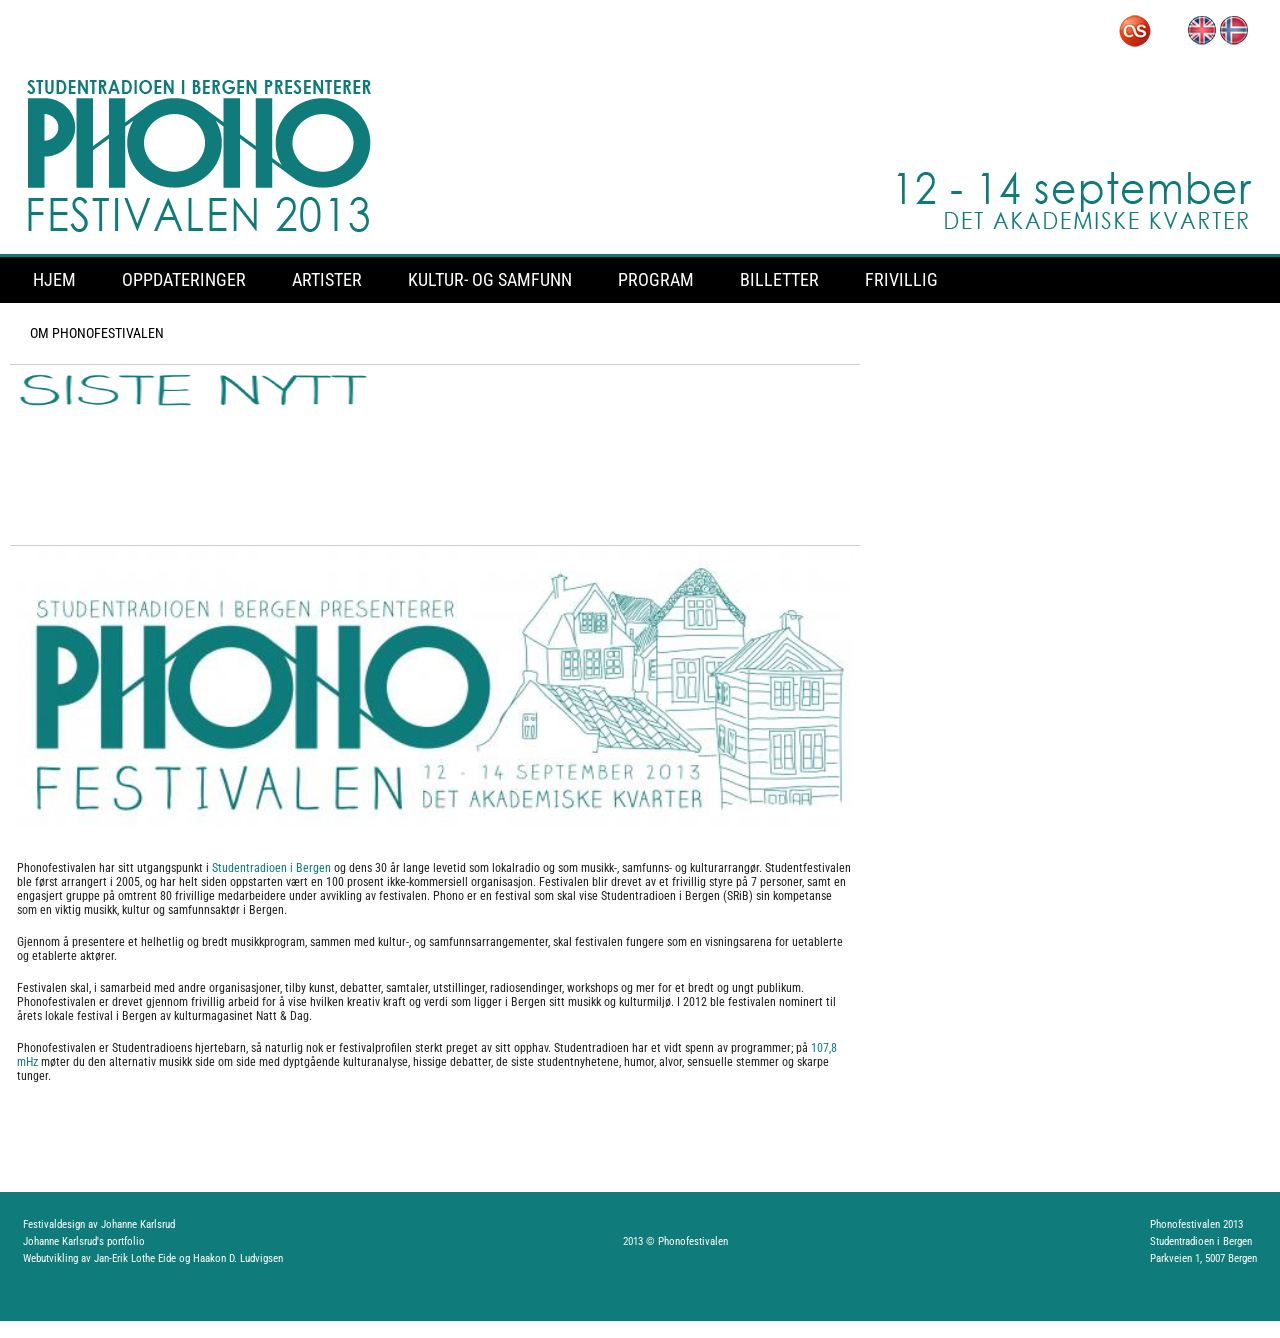
<file: Phonofestivalen - Om Phonofestivalen.html>
<!doctype html>
<!--[if IEMobile 7]><html class="iem7" lang="nb" dir="ltr"><![endif]-->
<!--[if lte IE 6]><html class="lt-ie9 lt-ie8 lt-ie7" lang="nb" dir="ltr"><![endif]-->
<!--[if (IE 7)&(!IEMobile)]><html class="lt-ie9 lt-ie8" lang="nb" dir="ltr"><![endif]-->
<!--[if IE 8]><html class="lt-ie9" lang="nb" dir="ltr"><![endif]-->
<!--[if (gte IE 9)|(gt IEMobile 7)]><!--><html
  lang="nb"
  dir="ltr"
  prefix="content: http://purl.org/rss/1.0/modules/content/ dc: http://purl.org/dc/terms/ foaf: http://xmlns.com/foaf/0.1/ og: http://ogp.me/ns# rdfs: http://www.w3.org/2000/01/rdf-schema# sioc: http://rdfs.org/sioc/ns# sioct: http://rdfs.org/sioc/types# skos: http://www.w3.org/2004/02/skos/core# xsd: http://www.w3.org/2001/XMLSchema#"
><!--<![endif]-->
  <head>
    <meta charset="utf-8" />
    <meta property="og:type" content="activity" />
    <meta property="og:description" content="Phonofestivalen 2013" />
    <meta property="og:latitude" content="60.3913" />
    <link rel="image_src" href="Phonofestivalen 2013 _ 12 - 14 September, Bergen.html" />
    <meta property="og:longitude" content="5.3221" />
    <link rel="shortcut icon" href="images/favicon.ico" type="image/vnd.microsoft.icon" />
    <meta property="og:country-name" content="Norway" />
    <meta property="og:postal-code" content="5015" />
    <meta property="og:street-address" content="Olav Kyrres Gate 49" />
    <meta name="generator" content="Drupal 7 (http://drupal.org)" />
    <meta property="og:site_name" content="Phonofestivalen" />
    <meta
      property="og:description"
      content="&amp;amp;nbsp;Phonofestivalen har sitt utgangspunkt i&amp;amp;nbsp;Studentradioen i Bergen&amp;amp;nbsp;og dens 30 år lange levetid som lokalradio og som musikk-, samfunns- og kulturarrangør. Studentfestivalen ble først arra"
    />
    <meta name="keywords" content="Phonofestivalen 2013 _ 12 - 14 September, Bergen.html" />
    <link rel="shortlink" href="Phonofestivalen - Om Phonofestivalen.html" />
    <link rel="canonical" href="Phonofestivalen - Om Phonofestivalen.html" />
    <meta property="og:image" content="Phonofestivalen 2013 _ 12 - 14 September, Bergen.html" />
    <meta property="og:title" content="Om Phonofestivalen" />
    <meta name="robots" content="follow, index" />
    <meta content="" about="/nb/om-phonofestivalen" property="dc:title" />
    <meta property="og:site_name" content="Phonofestivalen" />
    <meta property="og:url" content="Phonofestivalen - Om Phonofestivalen.html" />
    <meta http-equiv="X-UA-Compatible" content="IE=edge, chrome=1" />
    <meta http-equiv="cleartype" content="on" />
    <meta name="viewport" content="width=device-width, initial-scale=1" />
    <meta name="MobileOptimized" content="width" />
    <meta name="HandheldFriendly" content="true" />
    <meta name="apple-mobile-web-app-capable" content="yes" />
    <link href="css/mirror-fixes.css" rel="stylesheet" type="text/css" />
    <link href="css/roboto-condensed.css" rel="stylesheet" type="text/css" />
    <link type="text/css" rel="stylesheet" href="css/css_O-ibS-KMtRhke6QnO02CxXA57wxb8-Q3dVtS0dtvAcA.css" media="all" />
    <link type="text/css" rel="stylesheet" href="css/css_Dvh7P_zNqlXqWpRMzIfrCFKI2YMofjwdmxMoqviEXRc.css" media="all" />
    <link
      type="text/css"
      rel="stylesheet"
      href="css/css_okuWAPrAhr1SWnWa9l6yAX1t5EsonQH6MHy-370IFw4.css"
      media="screen"
    />
    <title>Phonofestivalen - Om Phonofestivalen</title>
    <link type="text/css" rel="stylesheet" href="css/css_pbm0lsQQJ7A7WCCIMgxLho6mI_kBNgznNUWmTWcnfoE.css" media="all" />
    <link
      type="text/css"
      rel="stylesheet"
      href="css/css_I3dax2qmoTi2rjzlTB1gRL0_MiG7W-aHpje8SaC8k5w.css"
      media="only screen"
    />

    <script>
      document.cookie = "adaptive_image=" + Math.max(screen.width, screen.height) + "; path=/";
    </script>
    <script src="js/js_sgLjMVrp3dB8s8MC65IsXTddYfAdxwRXtXLOaPZZhos.js"></script>
    <script src="js/js_A9UThApOVcZsU8e1qnnqYtW3FBcAhLjhAoAg4IMw0hg.js"></script>
    <script src="js/js_kyhCg_F9BHUz1sOV0LXqsyvZwondRNlYju1daie0TFI.js"></script>
    <script>
      jQuery.extend(Drupal.settings, {
        basePath: "\/",
        pathPrefix: "nb\/",
        ajaxPageState: {
          theme: "phonofestivalen",
          theme_token: "_ZKDI7dtPb3Viu14F2RbjL6EfY9DDdbL0ZMEX2utSkY",
          js: {
            "sites\/all\/themes\/phonofestivalen\/scripts\/media_queries.js": 1,
            0: 1,
            1: 1,
            "sites\/all\/modules\/jquery_update\/replace\/jquery\/1.5\/jquery.min.js": 1,
            "misc\/jquery.once.js": 1,
            "misc\/drupal.js": 1,
            "sites\/all\/libraries\/fitvids\/jquery.fitvids.js": 1,
            "sites\/all\/modules\/fitvids\/fitvids.js": 1,
            "sites\/all\/modules\/extlink\/extlink.js": 1,
            "public:\/\/languages\/nb_45dSPPHx6uvaDuBHf0ocxnL3bd1zLniyBmdh3NI8Xq8.js": 1,
            "sites\/all\/modules\/panels\/js\/panels.js": 1,
            "sites\/all\/modules\/views_slideshow\/js\/views_slideshow.js": 1,
            "sites\/all\/modules\/google_analytics\/googleanalytics.js": 1,
            2: 1,
            "sites\/all\/libraries\/superfish\/jquery.hoverIntent.minified.js": 1,
            "sites\/all\/libraries\/superfish\/supposition.js": 1,
            "sites\/all\/libraries\/superfish\/superfish.js": 1,
            "sites\/all\/libraries\/superfish\/supersubs.js": 1,
            "sites\/all\/modules\/superfish\/superfish.js": 1,
            "sites\/all\/themes\/phonofestivalen\/scripts\/hover.js": 1,
            "sites\/all\/themes\/adaptivetheme\/at_core\/scripts\/scalefix.js": 1,
            "sites\/all\/themes\/adaptivetheme\/at_core\/scripts\/onmediaquery.js": 1,
          },
          css: {
            "modules\/system\/system.base.css": 1,
            "modules\/system\/system.menus.css": 1,
            "modules\/system\/system.messages.css": 1,
            "modules\/system\/system.theme.css": 1,
            "sites\/all\/modules\/adaptive_image\/css\/adaptive-image.css": 1,
            "sites\/all\/modules\/date\/date_api\/date.css": 1,
            "sites\/all\/modules\/date\/date_popup\/themes\/datepicker.1.7.css": 1,
            "modules\/field\/theme\/field.css": 1,
            "modules\/node\/node.css": 1,
            "modules\/search\/search.css": 1,
            "modules\/user\/user.css": 1,
            "sites\/all\/modules\/extlink\/extlink.css": 1,
            "sites\/all\/modules\/views\/css\/views.css": 1,
            "sites\/all\/modules\/ctools\/css\/ctools.css": 1,
            "sites\/all\/modules\/panels\/css\/panels.css": 1,
            "sites\/all\/modules\/views_slideshow\/views_slideshow.css": 1,
            "modules\/locale\/locale.css": 1,
            "sites\/all\/modules\/widgets\/widgets.css": 1,
            "sites\/all\/libraries\/superfish\/css\/superfish.css": 1,
            "sites\/all\/themes\/adaptivetheme\/at_core\/css\/at.layout.css": 1,
            "sites\/all\/themes\/phonofestivalen\/css\/global.base.css": 1,
            "sites\/all\/themes\/phonofestivalen\/css\/global.styles.css": 1,
            "public:\/\/adaptivetheme\/phonofestivalen_files\/phonofestivalen.responsive.layout.css": 1,
            "public:\/\/adaptivetheme\/phonofestivalen_files\/phonofestivalen.responsive.styles.css": 1,
            "public:\/\/adaptivetheme\/phonofestivalen_files\/phonofestivalen.lt-ie8.layout.css": 1,
          },
        },
        jcarousel: { ajaxPath: "\/nb\/jcarousel\/ajax\/views" },
        fitvids: { custom_domains: [], selectors: ["body"], simplifymarkup: true },
        extlink: {
          extTarget: "_blank",
          extClass: 0,
          extSubdomains: 1,
          extExclude: "",
          extInclude: "",
          extCssExclude: "",
          extCssExplicit: "",
          extAlert: 0,
          extAlertText: "This link will take you to an external web site. We are not responsible for their content.",
          mailtoClass: 0,
        },
        googleanalytics: {
          trackOutbound: 1,
          trackMailto: 1,
          trackDownload: 1,
          trackDownloadExtensions:
            "7z|aac|arc|arj|asf|asx|avi|bin|csv|doc|exe|flv|gif|gz|gzip|hqx|jar|jpe?g|js|mp(2|3|4|e?g)|mov(ie)?|msi|msp|pdf|phps|png|ppt|qtm?|ra(m|r)?|sea|sit|tar|tgz|torrent|txt|wav|wma|wmv|wpd|xls|xml|z|zip",
        },
        superfish: [
          {
            id: "1",
            sf: {
              delay: "250",
              animation: { opacity: "show", height: "show" },
              speed: 200,
              autoArrows: false,
              dropShadows: true,
              disableHI: false,
            },
            plugins: {
              supposition: false,
              bgiframe: false,
              supersubs: { minWidth: "12", maxWidth: "25", extraWidth: 1 },
            },
          },
          {
            id: "2",
            sf: {
              delay: "250",
              animation: { opacity: "show", height: "show" },
              speed: "\u0027fast\u0027",
              autoArrows: false,
              dropShadows: false,
              disableHI: false,
            },
            plugins: {
              supposition: true,
              bgiframe: false,
              supersubs: { minWidth: "12", maxWidth: "27", extraWidth: 1 },
            },
          },
          {
            id: "3",
            sf: {
              animation: { opacity: "show", height: "show" },
              speed: "\u0027fast\u0027",
              autoArrows: false,
              dropShadows: false,
              disableHI: false,
            },
            plugins: {
              supposition: true,
              bgiframe: false,
              supersubs: { minWidth: "12", maxWidth: "27", extraWidth: 1 },
            },
          },
        ],
      });
    </script>
  </head>
  <body
    class="html not-front not-logged-in no-sidebars page-node page-node- page-node-5 node-type-page i18n-nb site-name-hidden lang-nb site-name-phonofestivalen section-om-phonofestivalen"
    ><div id="skip-link">
      <a href="#main-content" class="element-invisible element-focusable">Hopp til hovedinnhold</a>
    </div>
    <div id="page" class="container page">
      <!-- region: Leaderboard -->
      <div class="region region-leaderboard"
        ><div class="region-inner clearfix"
          ><div
            id="block-locale-language"
            class="block block-locale no-title odd first block-count-1 block-region-leaderboard block-language"
            role="complementary"
            ><div class="block-inner clearfix">
              <div class="block-content content"
                ><ul class="language-switcher-locale-url"
                  ><li class="en first"
                    ><a
                      href="Phonofestivalen - Om Phonofestivalen.html"
                      class="language-link"
                      lang="en"
                      title="About Phonofestivalen"
                      ><img
                        class="language-icon image-style-none"
                        typeof="foaf:Image"
                        src="images/en.png"
                        width="32"
                        height="32"
                        alt="English"
                        title="English" /></a></li
                  ><li class="nb last active"
                    ><a
                      href="Phonofestivalen - Om Phonofestivalen.html"
                      class="language-link active"
                      lang="nb"
                      title="Om Phonofestivalen"
                      ><img
                        class="language-icon image-style-none"
                        typeof="foaf:Image"
                        src="images/nb.png"
                        width="32"
                        height="32"
                        alt="Norsk"
                        title="Norsk" /></a></li></ul
              ></div> </div></div
          ><div
            id="block-widgets-s-front-page-social"
            class="block block-widgets no-title even last block-count-2 block-region-leaderboard block-s-front-page-social"
            ><div class="block-inner clearfix">
              <div class="block-content content"
                ><div
                  id="widgets-element-front_page_social"
                  class="widgets widgets-set widgets-set-horizontal widgets-style-horizontal"
                  ><div
                    id="widgets-element-social_profile_buttons"
                    class="widgets widgets-element widgets-element-horizontal widgets-style-horizontal"
                  ></div
                  ><div
                    id="widgets-element-last_fm"
                    class="widgets widgets-element widgets-element-horizontal widgets-style-horizontal"
                    ><a
                      href="http://www.last.fm/festival/3535661+Phonofestivalen"
                      title="Visit on Last.fm"
                      class="last.fm"
                      id="last-fm-phono"
                      rel="nofollow"
                      target="_blank"
                      ><img typeof="foaf:Image" src="images/lastfm.png" alt="Last.fm" height="32" width="32" /></a></div
                  ><div class="widgets-clear"></div></div
              ></div> </div></div></div
      ></div>
      <header id="header" class="clearfix" role="banner">
        <!-- start: Branding -->
        <div id="branding" class="branding-elements clearfix">
          <div id="logo">
            <a href="Phonofestivalen 2013 _ 12 - 14 September, Bergen.html" title="Hjemmeside"
              ><img
                class="site-logo image-style-none"
                typeof="foaf:Image"
                src="images/1260pix_topp_Web1_1.png"
                alt="Phonofestivalen"
            /></a>
          </div>

          <!-- start: Site name and Slogan hgroup -->
          <hgroup class="element-invisible" id="name-and-slogan">
            <h1 class="element-invisible" id="site-name"
              ><a href="Phonofestivalen 2013 _ 12 - 14 September, Bergen.html" title="Hjemmeside"
                >Phonofestivalen</a
              ></h1
            > </hgroup
          ><!-- /end #name-and-slogan --> </div
        ><!-- /end #branding -->

        <!-- region: Header -->
      </header>

      <!-- Navigation elements -->
      <div id="menu-bar" class="nav clearfix"
        ><nav
          id="block-superfish-1"
          class="block block-superfish no-title menu-wrapper menu-bar-wrapper clearfix odd first block-count-3 block-region-menu-bar block-1"
        >
          <ul
            id="superfish-1"
            class="menu sf-menu sf-main-menu sf-horizontal sf-style-none sf-total-items-8 sf-parent-items-6 sf-single-items-2"
            ><li id="menu-951-1" class="first odd sf-item-1 sf-depth-1 sf-no-children"
              ><a href="Phonofestivalen 2013 _ 12 - 14 September, Bergen.html" title="" class="sf-depth-1">HJEM</a></li
            ><li id="menu-3752-1" class="middle even sf-item-2 sf-depth-1 sf-no-children"
              ><a href="Phonofestivalen - Tilgang nektet.html" title="" class="sf-depth-1">OPPDATERINGER</a></li
            ><li
              id="menu-1507-1"
              class="middle odd sf-item-3 sf-depth-1 sf-total-children-3 sf-parent-children-1 sf-single-children-2 menuparent"
              ><a href="Phonofestivalen - Tilgang nektet.html" title="" class="sf-depth-1 menuparent">ARTISTER</a
              ><ul
                ><li id="menu-1506-1" class="first odd sf-item-1 sf-depth-2 sf-no-children"
                  ><a href="Phonofestivalen - Tilgang nektet.html" title="" class="sf-depth-2">ARTISTER 2013</a></li
                ><li id="menu-873-1" class="middle even sf-item-2 sf-depth-2 sf-no-children"
                  ><a href="Phonofestivalen - Tilgang nektet.html" title="" class="sf-depth-2"
                    >TIDLIGERE ARTISTER</a
                  ></li
                ><li
                  id="menu-905-1"
                  class="last odd sf-item-3 sf-depth-2 sf-total-children-2 sf-parent-children-0 sf-single-children-2 menuparent"
                  ><a
                    href="http://wimp.no/wweb/playlist/?playlist=c40cf664-bd2d-4f75-9350-749428103ca8"
                    title=""
                    class="sf-depth-2 menuparent"
                    >SPILLELISTER</a
                  ><ul
                    ><li id="menu-906-1" class="first odd sf-item-1 sf-depth-3 sf-no-children"
                      ><a
                        href="http://wimp.no/wweb/playlist/?playlist=c40cf664-bd2d-4f75-9350-749428103ca8"
                        title=""
                        class="sf-depth-3"
                        >WIMP</a
                      ></li
                    ><li id="menu-907-1" class="last even sf-item-2 sf-depth-3 sf-no-children"
                      ><a
                        href="http://open.spotify.com/user/haakonsaa/playlist/043xlf3j1SzsTGSsttqUou"
                        title=""
                        class="sf-depth-3"
                        >SPOTIFY</a
                      ></li
                    ></ul
                  ></li
                ></ul
              ></li
            ><li
              id="menu-1513-1"
              class="middle even sf-item-4 sf-depth-1 sf-total-children-1 sf-parent-children-0 sf-single-children-1 menuparent"
              ><a href="Phonofestivalen - Tilgang nektet.html" title="" class="sf-depth-1 menuparent"
                >KULTUR- OG SAMFUNN</a
              ><ul
                ><li id="menu-915-1" class="firstandlast odd sf-item-1 sf-depth-2 sf-no-children"
                  ><a href="Phonofestivalen - Tilgang nektet.html" title="" class="sf-depth-2"
                    >KULTUR- OG SAMFUNN 2013</a
                  ></li
                ></ul
              ></li
            ><li
              id="menu-1515-1"
              class="middle odd sf-item-5 sf-depth-1 sf-total-children-1 sf-parent-children-0 sf-single-children-1 menuparent"
              ><a href="Phonofestivalen - Tilgang nektet.html" title="" class="sf-depth-1 menuparent">PROGRAM</a
              ><ul
                ><li id="menu-3688-1" class="firstandlast odd sf-item-1 sf-depth-2 sf-no-children"
                  ><a href="http://issuu.com/uziwamagitaa/docs/lommeprogram_til_web" title="" class="sf-depth-2"
                    >DIGITALT PROGRAM</a
                  ></li
                ></ul
              ></li
            ><li
              id="menu-1517-1"
              class="middle even sf-item-6 sf-depth-1 sf-total-children-3 sf-parent-children-0 sf-single-children-3 menuparent"
              ><a href="Phonofestivalen - Tilgang nektet.html" class="sf-depth-1 menuparent">BILLETTER</a
              ><ul
                ><li id="menu-1519-1" class="first odd sf-item-1 sf-depth-2 sf-no-children"
                  ><a href="Phonofestivalen - Tilgang nektet.html" title="" class="sf-depth-2"
                    >BILLETTINFORMASJON</a
                  ></li
                ><li id="menu-1070-1" class="middle even sf-item-2 sf-depth-2 sf-no-children"
                  ><a
                    href="Phonofestivalen - Tilgang nektet.html"
                    title="Eksamenstilbud Festivalpass! "
                    class="sf-depth-2"
                    >FESTIVALPASS</a
                  ></li
                ><li id="menu-1071-1" class="last odd sf-item-3 sf-depth-2 sf-no-children"
                  ><a href="Phonofestivalen - Tilgang nektet.html" title="" class="sf-depth-2">DAGSPASS</a></li
                ></ul
              ></li
            ><li
              id="menu-1524-1"
              class="middle odd sf-item-7 sf-depth-1 sf-total-children-2 sf-parent-children-0 sf-single-children-2 menuparent"
              ><a href="Phonofestivalen - Tilgang nektet.html" title="" class="sf-depth-1 menuparent">FRIVILLIG</a
              ><ul
                ><li id="menu-1526-1" class="first odd sf-item-1 sf-depth-2 sf-no-children"
                  ><a href="Phonofestivalen - Tilgang nektet.html" title="" class="sf-depth-2">FRIVILLIG 2013</a></li
                ><li id="menu-622-1" class="last even sf-item-2 sf-depth-2 sf-no-children"
                  ><a
                    href="http://form.arkon.no/?id=1361&amp;key=6962b968714ee20cfc52126d31bb69a62f9a26cf"
                    title=""
                    class="sf-depth-2"
                    >ELEKTRONISK SØKESKJEMA</a
                  ></li
                ></ul
              ></li
            ><li
              id="menu-1529-1"
              class="active-trail last even sf-item-8 sf-depth-1 sf-total-children-2 sf-parent-children-0 sf-single-children-2 menuparent"
              ><a href="Phonofestivalen - Om Phonofestivalen.html" class="sf-depth-1 menuparent active">INFORMASJON</a
              ><ul
                ><li id="menu-1530-1" class="first odd sf-item-1 sf-depth-2 sf-no-children"
                  ><a href="Phonofestivalen - Om Phonofestivalen.html" title="" class="sf-depth-2 active"
                    >OM PHONOFESTIVALEN</a
                  ></li
                ><li id="menu-1533-1" class="last even sf-item-2 sf-depth-2 sf-no-children"
                  ><a href="Phonofestivalen - Tilgang nektet.html" title="" class="sf-depth-2">KONTAKT</a></li
                ></ul
              ></li
            ></ul
          > </nav
        ><nav
          id="block-superfish-2"
          class="block block-superfish no-title menu-wrapper menu-bar-wrapper clearfix even block-count-4 block-region-menu-bar block-2"
        >
          <ul
            id="superfish-2"
            class="menu sf-menu sf-menu-tablet-menu sf-horizontal sf-style-none sf-total-items-6 sf-parent-items-0 sf-single-items-6"
            ><li id="menu-2438-2" class="first odd sf-item-1 sf-depth-1 sf-no-children"
              ><a href="Phonofestivalen 2013 _ 12 - 14 September, Bergen.html" title="" class="sf-depth-1">Hjem</a></li
            ><li id="menu-2440-2" class="middle even sf-item-2 sf-depth-1 sf-no-children"
              ><a href="Phonofestivalen - Tilgang nektet.html" title="" class="sf-depth-1">Artister</a></li
            ><li id="menu-2442-2" class="middle odd sf-item-3 sf-depth-1 sf-no-children"
              ><a href="Phonofestivalen - Tilgang nektet.html" title="" class="sf-depth-1">Billetter</a></li
            ><li id="menu-2444-2" class="middle even sf-item-4 sf-depth-1 sf-no-children"
              ><a href="Phonofestivalen - Tilgang nektet.html" title="" class="sf-depth-1">Kultur- og samfunn</a></li
            ><li id="menu-2445-2" class="middle odd sf-item-5 sf-depth-1 sf-no-children"
              ><a href="Phonofestivalen - Tilgang nektet.html" title="" class="sf-depth-1">Program</a></li
            ><li id="menu-2446-2" class="last even sf-item-6 sf-depth-1 sf-no-children"
              ><a href="Phonofestivalen - Tilgang nektet.html" title="" class="sf-depth-1">Frivillig</a></li
            ></ul
          > </nav
        ><nav
          id="block-superfish-3"
          class="block block-superfish menu-wrapper menu-bar-wrapper clearfix odd last block-count-5 block-region-menu-bar block-3"
        >
          <h2 class="element-invisible block-title">Mobil Menu</h2>

          <ul
            id="superfish-3"
            class="menu sf-menu sf-menu-mobil-meny sf-horizontal sf-style-none sf-total-items-4 sf-parent-items-0 sf-single-items-4"
            ><li id="menu-2432-3" class="first odd sf-item-1 sf-depth-1 sf-no-children"
              ><a href="Phonofestivalen - Tilgang nektet.html" title="" class="sf-depth-1">Artister</a></li
            ><li id="menu-2434-3" class="middle even sf-item-2 sf-depth-1 sf-no-children"
              ><a href="Phonofestivalen - Tilgang nektet.html" title="" class="sf-depth-1">Kultur</a></li
            ><li id="menu-661-3" class="middle odd sf-item-3 sf-depth-1 sf-no-children"
              ><a href="Phonofestivalen - Tilgang nektet.html" title="" class="sf-depth-1">Program</a></li
            ><li id="menu-2435-3" class="last even sf-item-4 sf-depth-1 sf-no-children"
              ><a href="Phonofestivalen - Tilgang nektet.html" title="" class="sf-depth-1">Billetter</a></li
            ></ul
          >
        </nav></div
      >
      <!-- Breadcrumbs -->
      <div id="breadcrumb" class="clearfix"
        ><nav class="breadcrumb-wrapper clearfix" role="navigation"
          ><h2 class="element-invisible">Du er her</h2
          ><ol id="crumbs" class="clearfix"
            ><li class="crumb crumb-first"
              ><a href="Phonofestivalen - Om Phonofestivalen.html">Om Phonofestivalen</a></li
            ></ol
          ></nav
        ></div
      >
      <!-- Messages and Help -->

      <!-- region: Secondary Content -->

      <div id="columns" class="columns clearfix">
        <div id="content-column" class="content-column" role="main">
          <div class="content-inner">
            <!-- region: Highlighted -->

            <div id="main-content">
              <!-- region: Main Content -->
              <div id="content" class="region">
                <div
                  id="block-block-8"
                  class="block block-block no-title odd first block-count-6 block-region-content block-8"
                >
                  <table align="center" border="0" cellpadding="1" cellspacing="1" dir="ltr" style="width: 850px"
                    ><tbody
                      ><tr
                        ><td
                          ><img
                            alt=""
                            src="images/sistenytt.png"
                            style="width: 350px; height: 45px; float: left" /></td></tr></tbody></table
                  ><p>&nbsp;</p> </div
                ><div
                  id="block-system-main"
                  class="block block-system no-title even last block-count-7 block-region-content block-main"
                >
                  <article
                    id="node-5"
                    class="node node-page article odd node-lang-nb node-full clearfix"
                    about="/nb/om-phonofestivalen"
                    typeof="foaf:Document"
                    role="article"
                  >
                    <div class="node-content">
                      <div class="field field-name-body field-type-text-with-summary field-label-hidden view-mode-full"
                        ><div class="field-items"
                          ><div class="field-item even" property="content:encoded">
                            <p>&nbsp;</p><br /><div
                              ><table
                                align="center"
                                border="0"
                                cellpadding="1"
                                cellspacing="10"
                                dir="ltr"
                                style="
                                  color: rgb(34, 34, 34);
                                  font-family: Arial, Verdana, sans-serif;
                                  font-size: 12px;
                                  line-height: normal;
                                  width: 850px;
                                "
                                ><tbody
                                  ><tr
                                    ><td style="vertical-align: bottom; width: 850px"
                                      ><img
                                        alt=""
                                        src="images/Web-banner1.jpg"
                                        style="width: 850px; height: 283px" /></td></tr
                                  ><tr
                                    ><td style="vertical-align: bottom; width: 850px"
                                      ><p
                                        ><br />Phonofestivalen har sitt utgangspunkt i&nbsp;<a
                                          href="http://srib.no/"
                                          target="_blank"
                                          ><span style="color: rgb(15, 124, 123)">Studentradioen i Bergen</span></a
                                        >&nbsp;og dens 30 år lange levetid som lokalradio og som musikk-, samfunns- og
                                        kulturarrangør. Studentfestivalen ble først arrangert i 2005, og har helt siden
                                        oppstarten vært en 100 prosent ikke-kommersiell organisasjon. Festivalen blir
                                        drevet av et frivillig styre på 7 personer, samt en engasjert gruppe på omtrent
                                        80 frivillige medarbeidere under avvikling av festivalen. Phono er en festival
                                        som skal vise Studentradioen i Bergen (SRiB) sin kompetanse som en viktig
                                        musikk, kultur og samfunnsaktør i Bergen.&nbsp;</p
                                      ><p
                                        >Gjennom å presentere et helhetlig og bredt musikkprogram, sammen med kultur-,
                                        og samfunnsarrangementer, skal festivalen fungere som en visningsarena for
                                        uetablerte og etablerte aktører.</p
                                      ><p
                                        >Festivalen skal, i samarbeid med andre organisasjoner, tilby kunst, debatter,
                                        samtaler, utstillinger, radiosendinger, workshops og mer for et bredt og ungt
                                        publikum. Phonofestivalen er drevet gjennom frivillig arbeid for å vise hvilken
                                        kreativ kraft og verdi som ligger i Bergen sitt musikk og kulturmiljø. I 2012
                                        ble festivalen nominert til årets lokale festival i Bergen av kulturmagasinet
                                        Natt &amp; Dag.</p
                                      ><p
                                        >Phonofestivalen er Studentradioens hjertebarn, så naturlig nok er
                                        festivalprofilen sterkt preget av sitt opphav. Studentradioen har et vidt spenn
                                        av programmer; på&nbsp;<a href="http://lytt.srib.no/lytt.php" target="_blank"
                                          ><span style="color: rgb(15, 124, 123)">107,8 mHz</span></a
                                        >&nbsp;møter du den alternativ musikk side om side med dyptgående kulturanalyse,
                                        hissige debatter, de siste studentnyhetene, humor, alvor, sensuelle stemmer og
                                        skarpe tunger.</p
                                      ><div>&nbsp;</div></td
                                    ></tr
                                  ></tbody
                                ></table
                              ></div
                            ><p>&nbsp;</p>
                          </div></div
                        ></div
                      >
                    </div>
                  </article>
                </div>
              </div>

              <!-- Feed icons (RSS, Atom icons etc --> </div
            ><!-- /end #main-content -->

            <!-- region: Content Aside --> </div
          ><!-- /end .content-inner --> </div
        ><!-- /end #content-column -->

        <!-- regions: Sidebar first and Sidebar second --> </div
      ><!-- /end #columns -->

      <!-- region: Tertiary Content -->

      <!-- region: Footer -->
      <footer id="footer" class="clearfix" role="contentinfo">
        <div class="region region-footer"
          ><div class="region-inner clearfix"
            ><div
              id="block-block-3"
              class="block block-block no-title odd first block-count-8 block-region-footer block-3"
              ><div class="block-inner clearfix">
                <div class="block-content content">
                  <p
                    >Festivaldesign av Johanne Karlsrud<br /><a href="http://johanneka.com/" target="_blank"
                      ><span style="color: #ffffff">Johanne Karlsrud's&nbsp;portfolio</span></a
                    ><br />Webutvikling av Jan-Erik Lothe Eide og Haakon D. Ludvigsen</p
                  >
                </div>
              </div></div
            ><div id="block-block-1" class="block block-block no-title even block-count-9 block-region-footer block-1"
              ><div class="block-inner clearfix">
                <div class="block-content content"> <p>2013&nbsp;© Phonofestivalen</p> </div>
              </div></div
            ><div
              id="block-block-2"
              class="block block-block no-title odd last block-count-10 block-region-footer block-2"
              ><div class="block-inner clearfix">
                <div class="block-content content">
                  <p>Phonofestivalen 2013<br />Studentradioen i Bergen<br />Parkveien 1, 5007 Bergen<br />&nbsp;</p>
                </div>
              </div></div
            ></div
          ></div
        >
      </footer>
    </div>
    <script src="js/js_ui1cBk54qu-MqNhzh95NUzt7breMJHxRoHpTJuMUDAQ.js"></script>
  </body>
</html>
</file>
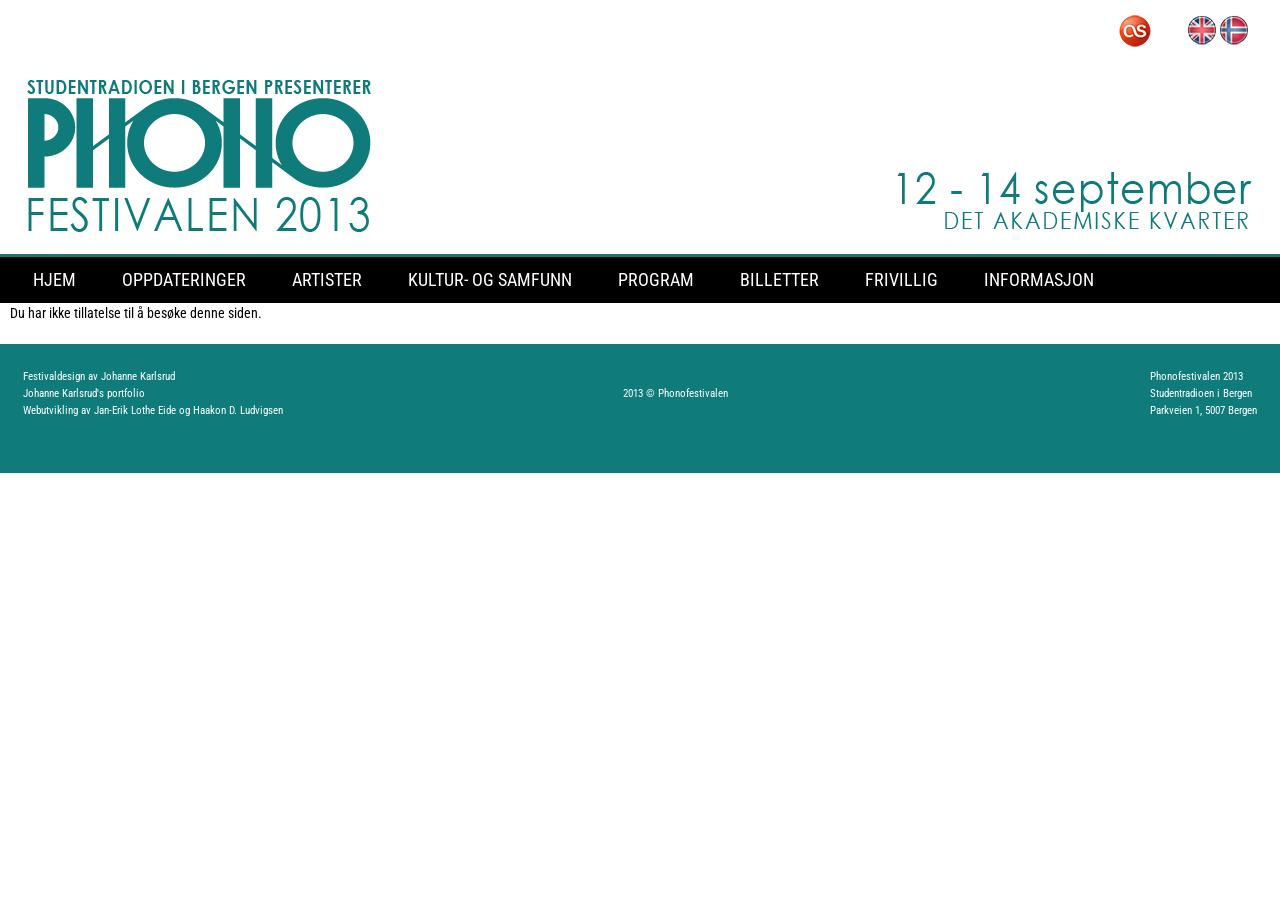
<file: Phonofestivalen - Tilgang nektet.html>
<!doctype html>
<!--[if IEMobile 7]><html class="iem7" lang="nb" dir="ltr"><![endif]-->
<!--[if lte IE 6]><html class="lt-ie9 lt-ie8 lt-ie7" lang="nb" dir="ltr"><![endif]-->
<!--[if (IE 7)&(!IEMobile)]><html class="lt-ie9 lt-ie8" lang="nb" dir="ltr"><![endif]-->
<!--[if IE 8]><html class="lt-ie9" lang="nb" dir="ltr"><![endif]-->
<!--[if (gte IE 9)|(gt IEMobile 7)]><!--><html
  lang="nb"
  dir="ltr"
  prefix="content: http://purl.org/rss/1.0/modules/content/ dc: http://purl.org/dc/terms/ foaf: http://xmlns.com/foaf/0.1/ og: http://ogp.me/ns# rdfs: http://www.w3.org/2000/01/rdf-schema# sioc: http://rdfs.org/sioc/ns# sioct: http://rdfs.org/sioc/types# skos: http://www.w3.org/2004/02/skos/core# xsd: http://www.w3.org/2001/XMLSchema#"
><!--<![endif]-->
  <head>
    <meta charset="utf-8" />
    <meta property="og:latitude" content="60.3913" />
    <meta property="og:street-address" content="Olav Kyrres Gate 49" />
    <meta property="og:postal-code" content="5015" />
    <link rel="shortcut icon" href="images/favicon.ico" type="image/vnd.microsoft.icon" />
    <meta property="og:country-name" content="Norway" />
    <meta property="og:type" content="activity" />
    <meta property="og:longitude" content="5.3221" />
    <meta name="keywords" content="Phonofestivalen 2013 _ 12 - 14 September, Bergen.html" />
    <meta property="og:description" content="Phonofestivalen 2013" />
    <meta name="robots" content="follow, index" />
    <meta
      name="description"
      content="Festival i Bergen som arrangeres i september med fokus på etablerte og uetablerte aktører. Presenterer et bredt musikkprogram, kultur og samfunnsarrangementer."
    />
    <meta property="og:site_name" content="Phonofestivalen" />
    <link rel="image_src" href="Phonofestivalen 2013 _ 12 - 14 September, Bergen.html" />
    <meta name="generator" content="Drupal 7 (http://drupal.org)" />
    <meta http-equiv="X-UA-Compatible" content="IE=edge, chrome=1" />
    <meta http-equiv="cleartype" content="on" />
    <meta name="viewport" content="width=device-width, initial-scale=1" />
    <meta name="MobileOptimized" content="width" />
    <meta name="HandheldFriendly" content="true" />
    <meta name="apple-mobile-web-app-capable" content="yes" />
    <link href="css/mirror-fixes.css" rel="stylesheet" type="text/css" />
    <link href="css/roboto-condensed.css" rel="stylesheet" type="text/css" />
    <link type="text/css" rel="stylesheet" href="css/css_Dvh7P_zNqlXqWpRMzIfrCFKI2YMofjwdmxMoqviEXRc.css" media="all" />
    <link
      type="text/css"
      rel="stylesheet"
      href="css/css_okuWAPrAhr1SWnWa9l6yAX1t5EsonQH6MHy-370IFw4.css"
      media="screen"
    />
    <title>Phonofestivalen - Tilgang nektet</title>
    <link type="text/css" rel="stylesheet" href="css/css_pbm0lsQQJ7A7WCCIMgxLho6mI_kBNgznNUWmTWcnfoE.css" media="all" />
    <link type="text/css" rel="stylesheet" href="css/css_O-ibS-KMtRhke6QnO02CxXA57wxb8-Q3dVtS0dtvAcA.css" media="all" />
    <link
      type="text/css"
      rel="stylesheet"
      href="css/css_I3dax2qmoTi2rjzlTB1gRL0_MiG7W-aHpje8SaC8k5w.css"
      media="only screen"
    />

    <script>
      document.cookie = "adaptive_image=" + Math.max(screen.width, screen.height) + "; path=/";
    </script>
    <script src="js/js_sgLjMVrp3dB8s8MC65IsXTddYfAdxwRXtXLOaPZZhos.js"></script>
    <script src="js/js_-UUusrNvBF9CkicnORPjHlQwGkwqaiHpOZITBdQGFwg.js"></script>
    <script src="js/js_PlXRaUpzGEdWcUfz3iQa4-BeoqUftSfNl-MQL9UDYrA.js"></script>
    <script src="js/js_A9UThApOVcZsU8e1qnnqYtW3FBcAhLjhAoAg4IMw0hg.js"></script>
    <script src="js/js_kyhCg_F9BHUz1sOV0LXqsyvZwondRNlYju1daie0TFI.js"></script>
    <script>
      jQuery.extend(Drupal.settings, {
        basePath: "\/",
        pathPrefix: "nb\/",
        ajaxPageState: {
          theme: "phonofestivalen",
          theme_token: "n2o8hnQRGUYMw-zXWfnzpEJg7TNljzcNXav6yWwPPZM",
          js: {
            "sites\/all\/themes\/phonofestivalen\/scripts\/media_queries.js": 1,
            0: 1,
            1: 1,
            "sites\/all\/modules\/jquery_update\/replace\/jquery\/1.5\/jquery.min.js": 1,
            "misc\/jquery.once.js": 1,
            "misc\/drupal.js": 1,
            "sites\/all\/libraries\/fitvids\/jquery.fitvids.js": 1,
            "sites\/all\/modules\/jquery_update\/replace\/ui\/ui\/minified\/jquery.effects.core.min.js": 1,
            "sites\/all\/modules\/back_to_top\/js\/back_to_top.js": 1,
            "sites\/all\/modules\/fitvids\/fitvids.js": 1,
            "sites\/all\/modules\/extlink\/extlink.js": 1,
            "public:\/\/languages\/nb_45dSPPHx6uvaDuBHf0ocxnL3bd1zLniyBmdh3NI8Xq8.js": 1,
            "sites\/all\/modules\/panels\/js\/panels.js": 1,
            "sites\/all\/modules\/views_slideshow\/js\/views_slideshow.js": 1,
            "sites\/all\/modules\/google_analytics\/googleanalytics.js": 1,
            2: 1,
            "sites\/all\/libraries\/superfish\/supposition.js": 1,
            "sites\/all\/libraries\/superfish\/jquery.hoverIntent.minified.js": 1,
            "sites\/all\/libraries\/superfish\/superfish.js": 1,
            "sites\/all\/libraries\/superfish\/supersubs.js": 1,
            "sites\/all\/modules\/superfish\/superfish.js": 1,
            "sites\/all\/themes\/phonofestivalen\/scripts\/hover.js": 1,
            "sites\/all\/themes\/adaptivetheme\/at_core\/scripts\/scalefix.js": 1,
            "sites\/all\/themes\/adaptivetheme\/at_core\/scripts\/onmediaquery.js": 1,
          },
          css: {
            "modules\/system\/system.base.css": 1,
            "modules\/system\/system.menus.css": 1,
            "modules\/system\/system.messages.css": 1,
            "modules\/system\/system.theme.css": 1,
            "sites\/all\/modules\/back_to_top\/css\/back_to_top.css": 1,
            "sites\/all\/modules\/adaptive_image\/css\/adaptive-image.css": 1,
            "sites\/all\/modules\/date\/date_api\/date.css": 1,
            "sites\/all\/modules\/date\/date_popup\/themes\/datepicker.1.7.css": 1,
            "modules\/field\/theme\/field.css": 1,
            "modules\/node\/node.css": 1,
            "modules\/search\/search.css": 1,
            "modules\/user\/user.css": 1,
            "sites\/all\/modules\/extlink\/extlink.css": 1,
            "sites\/all\/modules\/views\/css\/views.css": 1,
            "sites\/all\/modules\/ctools\/css\/ctools.css": 1,
            "sites\/all\/modules\/panels\/css\/panels.css": 1,
            "sites\/all\/modules\/views_slideshow\/views_slideshow.css": 1,
            "modules\/locale\/locale.css": 1,
            "sites\/all\/modules\/widgets\/widgets.css": 1,
            "sites\/all\/libraries\/superfish\/css\/superfish.css": 1,
            "sites\/all\/themes\/adaptivetheme\/at_core\/css\/at.layout.css": 1,
            "sites\/all\/themes\/phonofestivalen\/css\/global.base.css": 1,
            "sites\/all\/themes\/phonofestivalen\/css\/global.styles.css": 1,
            "public:\/\/adaptivetheme\/phonofestivalen_files\/phonofestivalen.responsive.layout.css": 1,
            "public:\/\/adaptivetheme\/phonofestivalen_files\/phonofestivalen.responsive.styles.css": 1,
            "public:\/\/adaptivetheme\/phonofestivalen_files\/phonofestivalen.lt-ie8.layout.css": 1,
          },
        },
        back_to_top: {
          back_to_top_button_trigger: "450",
          back_to_top_prevent_on_mobile: 1,
          back_to_top_prevent_in_admin: 1,
          back_to_top_button_type: "image",
        },
        jcarousel: { ajaxPath: "\/nb\/jcarousel\/ajax\/views" },
        fitvids: { custom_domains: [], selectors: ["body"], simplifymarkup: true },
        extlink: {
          extTarget: "_blank",
          extClass: 0,
          extSubdomains: 1,
          extExclude: "",
          extInclude: "",
          extCssExclude: "",
          extCssExplicit: "",
          extAlert: 0,
          extAlertText: "This link will take you to an external web site. We are not responsible for their content.",
          mailtoClass: 0,
        },
        googleanalytics: {
          trackOutbound: 1,
          trackMailto: 1,
          trackDownload: 1,
          trackDownloadExtensions:
            "7z|aac|arc|arj|asf|asx|avi|bin|csv|doc|exe|flv|gif|gz|gzip|hqx|jar|jpe?g|js|mp(2|3|4|e?g)|mov(ie)?|msi|msp|pdf|phps|png|ppt|qtm?|ra(m|r)?|sea|sit|tar|tgz|torrent|txt|wav|wma|wmv|wpd|xls|xml|z|zip",
        },
        superfish: [
          {
            id: "1",
            sf: {
              delay: "250",
              animation: { opacity: "show", height: "show" },
              speed: 200,
              autoArrows: false,
              dropShadows: true,
              disableHI: false,
            },
            plugins: {
              supposition: false,
              bgiframe: false,
              supersubs: { minWidth: "12", maxWidth: "25", extraWidth: 1 },
            },
          },
          {
            id: "2",
            sf: {
              delay: "250",
              animation: { opacity: "show", height: "show" },
              speed: "\u0027fast\u0027",
              autoArrows: false,
              dropShadows: false,
              disableHI: false,
            },
            plugins: {
              supposition: true,
              bgiframe: false,
              supersubs: { minWidth: "12", maxWidth: "27", extraWidth: 1 },
            },
          },
          {
            id: "3",
            sf: {
              animation: { opacity: "show", height: "show" },
              speed: "\u0027fast\u0027",
              autoArrows: false,
              dropShadows: false,
              disableHI: false,
            },
            plugins: {
              supposition: true,
              bgiframe: false,
              supersubs: { minWidth: "12", maxWidth: "27", extraWidth: 1 },
            },
          },
        ],
      });
    </script>
  </head>
  <body
    class="html not-front not-logged-in no-sidebars page-sites page-sites-default page-sites-default-files page-sites-default-files-styles page-sites-default-files-styles-galleri-front-bilde page-sites-default-files-styles-galleri-front-bilde-public page-sites-default-files-styles-galleri-front-bilde-public-samfunnsinnlegg page-sites-default-files-styles-galleri-front-bilde-public-samfunnsinnlegg-synnev25c325a5g-0png i18n-nb site-name-hidden lang-nb site-name-phonofestivalen section-sites"
  >
    <div id="skip-link">
      <a href="#main-content" class="element-invisible element-focusable">Hopp til hovedinnhold</a>
    </div>
    <div id="page" class="container page">
      <!-- region: Leaderboard -->
      <div class="region region-leaderboard"
        ><div class="region-inner clearfix"
          ><div
            id="block-locale-language"
            class="block block-locale no-title odd first block-count-1 block-region-leaderboard block-language"
            role="complementary"
            ><div class="block-inner clearfix">
              <div class="block-content content"
                ><ul class="language-switcher-locale-url"
                  ><li class="en first"
                    ><a href="Phonofestivalen 2013 _ 12 - 14 September, Bergen.html" class="language-link" lang="en"
                      ><img
                        class="language-icon image-style-none"
                        typeof="foaf:Image"
                        src="images/en.png"
                        width="32"
                        height="32"
                        alt="English"
                        title="English" /></a></li
                  ><li class="nb last active"
                    ><a
                      href="Phonofestivalen 2013 _ 12 - 14 September, Bergen.html"
                      class="language-link active"
                      lang="nb"
                      ><img
                        class="language-icon image-style-none"
                        typeof="foaf:Image"
                        src="images/nb.png"
                        width="32"
                        height="32"
                        alt="Norsk"
                        title="Norsk" /></a></li></ul
              ></div> </div></div
          ><div
            id="block-widgets-s-front-page-social"
            class="block block-widgets no-title even last block-count-2 block-region-leaderboard block-s-front-page-social"
            ><div class="block-inner clearfix">
              <div class="block-content content"
                ><div
                  id="widgets-element-front_page_social"
                  class="widgets widgets-set widgets-set-horizontal widgets-style-horizontal"
                  ><div
                    id="widgets-element-social_profile_buttons"
                    class="widgets widgets-element widgets-element-horizontal widgets-style-horizontal"
                  ></div
                  ><div
                    id="widgets-element-last_fm"
                    class="widgets widgets-element widgets-element-horizontal widgets-style-horizontal"
                    ><a
                      href="http://www.last.fm/festival/3535661+Phonofestivalen"
                      title="Visit on Last.fm"
                      class="last.fm"
                      id="last-fm-phono"
                      rel="nofollow"
                      target="_blank"
                      ><img typeof="foaf:Image" src="images/lastfm.png" alt="Last.fm" height="32" width="32" /></a></div
                  ><div class="widgets-clear"></div></div
              ></div> </div></div></div
      ></div>
      <header id="header" class="clearfix" role="banner">
        <!-- start: Branding -->
        <div id="branding" class="branding-elements clearfix">
          <div id="logo">
            <a href="Phonofestivalen 2013 _ 12 - 14 September, Bergen.html" title="Hjemmeside"
              ><img
                class="site-logo image-style-none"
                typeof="foaf:Image"
                src="images/1260pix_topp_Web1_1.png"
                alt="Phonofestivalen"
            /></a>
          </div>

          <!-- start: Site name and Slogan hgroup -->
          <hgroup class="element-invisible" id="name-and-slogan">
            <h1 class="element-invisible" id="site-name"
              ><a href="Phonofestivalen 2013 _ 12 - 14 September, Bergen.html" title="Hjemmeside"
                >Phonofestivalen</a
              ></h1
            > </hgroup
          ><!-- /end #name-and-slogan --> </div
        ><!-- /end #branding -->

        <!-- region: Header -->
      </header>

      <!-- Navigation elements -->
      <div id="menu-bar" class="nav clearfix"
        ><nav
          id="block-superfish-1"
          class="block block-superfish no-title menu-wrapper menu-bar-wrapper clearfix odd first block-count-3 block-region-menu-bar block-1"
        >
          <ul
            id="superfish-1"
            class="menu sf-menu sf-main-menu sf-horizontal sf-style-none sf-total-items-8 sf-parent-items-6 sf-single-items-2"
            ><li id="menu-951-1" class="first odd sf-item-1 sf-depth-1 sf-no-children"
              ><a href="Phonofestivalen 2013 _ 12 - 14 September, Bergen.html" title="" class="sf-depth-1">HJEM</a></li
            ><li id="menu-3752-1" class="middle even sf-item-2 sf-depth-1 sf-no-children"
              ><a href="Phonofestivalen - Tilgang nektet.html" title="" class="sf-depth-1">OPPDATERINGER</a></li
            ><li
              id="menu-1507-1"
              class="middle odd sf-item-3 sf-depth-1 sf-total-children-3 sf-parent-children-1 sf-single-children-2 menuparent"
              ><a href="Phonofestivalen - Tilgang nektet.html" title="" class="sf-depth-1 menuparent">ARTISTER</a
              ><ul
                ><li id="menu-1506-1" class="first odd sf-item-1 sf-depth-2 sf-no-children"
                  ><a href="Phonofestivalen - Tilgang nektet.html" title="" class="sf-depth-2">ARTISTER 2013</a></li
                ><li id="menu-873-1" class="middle even sf-item-2 sf-depth-2 sf-no-children"
                  ><a href="Phonofestivalen - Tilgang nektet.html" title="" class="sf-depth-2"
                    >TIDLIGERE ARTISTER</a
                  ></li
                ><li
                  id="menu-905-1"
                  class="last odd sf-item-3 sf-depth-2 sf-total-children-2 sf-parent-children-0 sf-single-children-2 menuparent"
                  ><a
                    href="http://wimp.no/wweb/playlist/?playlist=c40cf664-bd2d-4f75-9350-749428103ca8"
                    title=""
                    class="sf-depth-2 menuparent"
                    >SPILLELISTER</a
                  ><ul
                    ><li id="menu-906-1" class="first odd sf-item-1 sf-depth-3 sf-no-children"
                      ><a
                        href="http://wimp.no/wweb/playlist/?playlist=c40cf664-bd2d-4f75-9350-749428103ca8"
                        title=""
                        class="sf-depth-3"
                        >WIMP</a
                      ></li
                    ><li id="menu-907-1" class="last even sf-item-2 sf-depth-3 sf-no-children"
                      ><a
                        href="http://open.spotify.com/user/haakonsaa/playlist/043xlf3j1SzsTGSsttqUou"
                        title=""
                        class="sf-depth-3"
                        >SPOTIFY</a
                      ></li
                    ></ul
                  ></li
                ></ul
              ></li
            ><li
              id="menu-1513-1"
              class="middle even sf-item-4 sf-depth-1 sf-total-children-1 sf-parent-children-0 sf-single-children-1 menuparent"
              ><a href="Phonofestivalen - Tilgang nektet.html" title="" class="sf-depth-1 menuparent"
                >KULTUR- OG SAMFUNN</a
              ><ul
                ><li id="menu-915-1" class="firstandlast odd sf-item-1 sf-depth-2 sf-no-children"
                  ><a href="Phonofestivalen - Tilgang nektet.html" title="" class="sf-depth-2"
                    >KULTUR- OG SAMFUNN 2013</a
                  ></li
                ></ul
              ></li
            ><li
              id="menu-1515-1"
              class="middle odd sf-item-5 sf-depth-1 sf-total-children-1 sf-parent-children-0 sf-single-children-1 menuparent"
              ><a href="Phonofestivalen - Tilgang nektet.html" title="" class="sf-depth-1 menuparent">PROGRAM</a
              ><ul
                ><li id="menu-3688-1" class="firstandlast odd sf-item-1 sf-depth-2 sf-no-children"
                  ><a href="http://issuu.com/uziwamagitaa/docs/lommeprogram_til_web" title="" class="sf-depth-2"
                    >DIGITALT PROGRAM</a
                  ></li
                ></ul
              ></li
            ><li
              id="menu-1517-1"
              class="middle even sf-item-6 sf-depth-1 sf-total-children-3 sf-parent-children-0 sf-single-children-3 menuparent"
              ><a href="Phonofestivalen - Tilgang nektet.html" class="sf-depth-1 menuparent">BILLETTER</a
              ><ul
                ><li id="menu-1519-1" class="first odd sf-item-1 sf-depth-2 sf-no-children"
                  ><a href="Phonofestivalen - Tilgang nektet.html" title="" class="sf-depth-2"
                    >BILLETTINFORMASJON</a
                  ></li
                ><li id="menu-1070-1" class="middle even sf-item-2 sf-depth-2 sf-no-children"
                  ><a
                    href="Phonofestivalen - Tilgang nektet.html"
                    title="Eksamenstilbud Festivalpass! "
                    class="sf-depth-2"
                    >FESTIVALPASS</a
                  ></li
                ><li id="menu-1071-1" class="last odd sf-item-3 sf-depth-2 sf-no-children"
                  ><a href="Phonofestivalen - Tilgang nektet.html" title="" class="sf-depth-2">DAGSPASS</a></li
                ></ul
              ></li
            ><li
              id="menu-1524-1"
              class="middle odd sf-item-7 sf-depth-1 sf-total-children-2 sf-parent-children-0 sf-single-children-2 menuparent"
              ><a href="Phonofestivalen - Tilgang nektet.html" title="" class="sf-depth-1 menuparent">FRIVILLIG</a
              ><ul
                ><li id="menu-1526-1" class="first odd sf-item-1 sf-depth-2 sf-no-children"
                  ><a href="Phonofestivalen - Tilgang nektet.html" title="" class="sf-depth-2">FRIVILLIG 2013</a></li
                ><li id="menu-622-1" class="last even sf-item-2 sf-depth-2 sf-no-children"
                  ><a
                    href="http://form.arkon.no/?id=1361&amp;key=6962b968714ee20cfc52126d31bb69a62f9a26cf"
                    title=""
                    class="sf-depth-2"
                    >ELEKTRONISK SØKESKJEMA</a
                  ></li
                ></ul
              ></li
            ><li
              id="menu-1529-1"
              class="last even sf-item-8 sf-depth-1 sf-total-children-2 sf-parent-children-0 sf-single-children-2 menuparent"
              ><a href="Phonofestivalen - Om Phonofestivalen.html" class="sf-depth-1 menuparent">INFORMASJON</a
              ><ul
                ><li id="menu-1530-1" class="first odd sf-item-1 sf-depth-2 sf-no-children"
                  ><a href="Phonofestivalen - Om Phonofestivalen.html" title="" class="sf-depth-2"
                    >OM PHONOFESTIVALEN</a
                  ></li
                ><li id="menu-1533-1" class="last even sf-item-2 sf-depth-2 sf-no-children"
                  ><a href="Phonofestivalen - Tilgang nektet.html" title="" class="sf-depth-2">KONTAKT</a></li
                ></ul
              ></li
            ></ul
          > </nav
        ><nav
          id="block-superfish-2"
          class="block block-superfish no-title menu-wrapper menu-bar-wrapper clearfix even block-count-4 block-region-menu-bar block-2"
        >
          <ul
            id="superfish-2"
            class="menu sf-menu sf-menu-tablet-menu sf-horizontal sf-style-none sf-total-items-6 sf-parent-items-0 sf-single-items-6"
            ><li id="menu-2438-2" class="first odd sf-item-1 sf-depth-1 sf-no-children"
              ><a href="Phonofestivalen 2013 _ 12 - 14 September, Bergen.html" title="" class="sf-depth-1">Hjem</a></li
            ><li id="menu-2440-2" class="middle even sf-item-2 sf-depth-1 sf-no-children"
              ><a href="Phonofestivalen - Tilgang nektet.html" title="" class="sf-depth-1">Artister</a></li
            ><li id="menu-2442-2" class="middle odd sf-item-3 sf-depth-1 sf-no-children"
              ><a href="Phonofestivalen - Tilgang nektet.html" title="" class="sf-depth-1">Billetter</a></li
            ><li id="menu-2444-2" class="middle even sf-item-4 sf-depth-1 sf-no-children"
              ><a href="Phonofestivalen - Tilgang nektet.html" title="" class="sf-depth-1">Kultur- og samfunn</a></li
            ><li id="menu-2445-2" class="middle odd sf-item-5 sf-depth-1 sf-no-children"
              ><a href="Phonofestivalen - Tilgang nektet.html" title="" class="sf-depth-1">Program</a></li
            ><li id="menu-2446-2" class="last even sf-item-6 sf-depth-1 sf-no-children"
              ><a href="Phonofestivalen - Tilgang nektet.html" title="" class="sf-depth-1">Frivillig</a></li
            ></ul
          > </nav
        ><nav
          id="block-superfish-3"
          class="block block-superfish menu-wrapper menu-bar-wrapper clearfix odd last block-count-5 block-region-menu-bar block-3"
        >
          <h2 class="element-invisible block-title">Mobil Menu</h2>

          <ul
            id="superfish-3"
            class="menu sf-menu sf-menu-mobil-meny sf-horizontal sf-style-none sf-total-items-4 sf-parent-items-0 sf-single-items-4"
            ><li id="menu-2432-3" class="first odd sf-item-1 sf-depth-1 sf-no-children"
              ><a href="Phonofestivalen - Tilgang nektet.html" title="" class="sf-depth-1">Artister</a></li
            ><li id="menu-2434-3" class="middle even sf-item-2 sf-depth-1 sf-no-children"
              ><a href="Phonofestivalen - Tilgang nektet.html" title="" class="sf-depth-1">Kultur</a></li
            ><li id="menu-661-3" class="middle odd sf-item-3 sf-depth-1 sf-no-children"
              ><a href="Phonofestivalen - Tilgang nektet.html" title="" class="sf-depth-1">Program</a></li
            ><li id="menu-2435-3" class="last even sf-item-4 sf-depth-1 sf-no-children"
              ><a href="Phonofestivalen - Tilgang nektet.html" title="" class="sf-depth-1">Billetter</a></li
            ></ul
          >
        </nav></div
      >
      <!-- Breadcrumbs -->

      <!-- Messages and Help -->

      <!-- region: Secondary Content -->

      <div id="columns" class="columns clearfix">
        <div id="content-column" class="content-column" role="main">
          <div class="content-inner">
            <!-- region: Highlighted -->

            <section id="main-content">
              <header id="main-content-header" class="clearfix">
                <h1 id="page-title"> Tilgang nektet </h1>
              </header>

              <!-- region: Main Content -->
              <div id="content" class="region">
                <div
                  id="block-system-main"
                  class="block block-system no-title odd first last block-count-6 block-region-content block-main"
                >
                  Du har ikke tillatelse til å besøke denne siden.
                </div>
              </div>

              <!-- Feed icons (RSS, Atom icons etc --> </section
            ><!-- /end #main-content -->

            <!-- region: Content Aside --> </div
          ><!-- /end .content-inner --> </div
        ><!-- /end #content-column -->

        <!-- regions: Sidebar first and Sidebar second --> </div
      ><!-- /end #columns -->

      <!-- region: Tertiary Content -->

      <!-- region: Footer -->
      <footer id="footer" class="clearfix" role="contentinfo">
        <div class="region region-footer"
          ><div class="region-inner clearfix"
            ><div
              id="block-block-3"
              class="block block-block no-title odd first block-count-7 block-region-footer block-3"
              ><div class="block-inner clearfix">
                <div class="block-content content">
                  <p
                    >Festivaldesign av Johanne Karlsrud<br /><a href="http://johanneka.com/" target="_blank"
                      ><span style="color: #ffffff">Johanne Karlsrud's&nbsp;portfolio</span></a
                    ><br />Webutvikling av Jan-Erik Lothe Eide og Haakon D. Ludvigsen</p
                  >
                </div>
              </div></div
            ><div id="block-block-1" class="block block-block no-title even block-count-8 block-region-footer block-1"
              ><div class="block-inner clearfix">
                <div class="block-content content"> <p>2013&nbsp;© Phonofestivalen</p> </div>
              </div></div
            ><div
              id="block-block-2"
              class="block block-block no-title odd last block-count-9 block-region-footer block-2"
              ><div class="block-inner clearfix">
                <div class="block-content content">
                  <p>Phonofestivalen 2013<br />Studentradioen i Bergen<br />Parkveien 1, 5007 Bergen<br />&nbsp;</p>
                </div>
              </div></div
            ></div
          ></div
        >
      </footer>
    </div>
    <script src="js/js_ui1cBk54qu-MqNhzh95NUzt7breMJHxRoHpTJuMUDAQ.js"></script>
  </body>
</html>
</file>
<file: css/mirror-fixes.css>
/* Auto-generated mirror polish — overrides broken/missing remote assets */
a.tabledrag-handle .handle,
div.tree-child,
div.tree-child-last {
  background-image: none;
}

.service-links-twitter {
  display: none;
}

#views_slideshow_cycle_teaser_section_slideshow-block {
  max-width: 667px;
  margin: 0 auto;
}

#block-views-slideshow-block .image-style-slideshow {
  width: 100%;
  max-width: 667px;
  height: auto;
  display: block;
  margin: 0 auto;
}

#block-views-siste-nytt-block .views-field-field-artist-frontbilde,
#block-views-siste-nytt-block #latest-news-img {
  display: none !important;
}

#block-views-older-news-block #older-post-img {
  display: none !important;
}
</file>
<file: css/roboto-condensed.css>
/* Roboto Condensed — local copy (Apache License 2.0, Google Fonts) */
@font-face {
  font-family: 'Roboto Condensed';
  font-style: normal;
  font-weight: 400;
  font-display: swap;
  src: url('../fonts/roboto-condensed/RobotoCondensed-Regular.ttf') format('truetype');
}

@font-face {
  font-family: 'Roboto Condensed';
  font-style: italic;
  font-weight: 400;
  font-display: swap;
  src: url('../fonts/roboto-condensed/RobotoCondensed-Italic.ttf') format('truetype');
}

@font-face {
  font-family: 'Roboto Condensed';
  font-style: normal;
  font-weight: 700;
  font-display: swap;
  src: url('../fonts/roboto-condensed/RobotoCondensed-Bold.ttf') format('truetype');
}
</file>
<file: css/css_O-ibS-KMtRhke6QnO02CxXA57wxb8-Q3dVtS0dtvAcA.css>
#backtotop {
  background: url(none) no-repeat center center;
  bottom: 20px;
  cursor: pointer;
  display: none;
  height: 70px;
  position: fixed;
  right: 20px;
  text-indent: -9999px;
  width: 70px;
  z-index: 1;
}

#backtotop:hover {
  opacity: 0.8;
}

< !--[if lte IE 6]>html {
  overflow-x: auto;
  overflow-y: hidden;
}

* html #backtotop {
  position: absolute;
}

< ![endif]-->img.adaptive-image {
  max-width: 100%;
}

.container-inline-date {
  clear: both;
}

.container-inline-date .form-item {
  float: none;
  margin: 0;
  padding: 0;
}

.container-inline-date>.form-item {
  display: inline-block;
  margin-right: 0.5em;
  margin-bottom: 10px;
  vertical-align: top;
}

.container-inline-date .form-item .form-item {
  float: left;
}

.container-inline-date .form-item,
.container-inline-date .form-item input {
  width: auto;
}

.container-inline-date .description {
  clear: both;
}

.container-inline-date .form-item input,
.container-inline-date .form-item select,
.container-inline-date .form-item option {
  margin-right: 5px;
}

.container-inline-date .date-spacer {
  margin-left: -5px;
}

.views-right-60 .container-inline-date div {
  margin: 0;
  padding: 0;
}

.container-inline-date .date-timezone .form-item {
  clear: both;
  float: none;
  width: auto;
}

.container-inline-date .date-padding {
  padding: 10px;
  float: left;
}

.views-exposed-form .container-inline-date .date-padding {
  padding: 0;
}

#calendar_div,
#calendar_div td,
#calendar_div th {
  margin: 0;
  padding: 0;
}

#calendar_div,
.calendar_control,
.calendar_links,
.calendar_header,
.calendar {
  border-collapse: separate;
  margin: 0;
  width: 185px;
}

.calendar td {
  padding: 0;
}

span.date-display-single {}

span.date-display-start {}

span.date-display-end {}

.date-prefix-inline {
  display: inline-block;
}

.date-clear {
  clear: both;
  display: block;
  float: none;
}

.date-no-float {
  clear: both;
  float: none;
  width: 98%;
}

.date-float {
  clear: none;
  float: left;
  width: auto;
}

.date-float .form-type-checkbox {
  padding-right: 1em;
}

.form-type-date-select .form-type-select[class$=hour] {
  margin-left: .75em;
}

.date-container .date-format-delete {
  float: left;
  margin-top: 1.8em;
  margin-left: 1.5em;
}

.date-container .date-format-name {
  float: left;
}

.date-container .date-format-type {
  float: left;
  padding-left: 10px;
}

.date-container .select-container {
  clear: left;
  float: left;
}

div.date-calendar-day {
  background: #F3F3F3;
  border-top: 1px solid #EEE;
  border-left: 1px solid #EEE;
  border-right: 1px solid #BBB;
  border-bottom: 1px solid #BBB;
  color: #999;
  float: left;
  line-height: 1;
  margin: 6px 10px 0 0;
  text-align: center;
  width: 40px;
}

div.date-calendar-day span {
  display: block;
  text-align: center;
}

div.date-calendar-day span.month {
  background-color: #B5BEBE;
  color: white;
  font-size: .9em;
  padding: 2px;
  text-transform: uppercase;
}

div.date-calendar-day span.day {
  font-size: 2em;
  font-weight: bold;
}

div.date-calendar-day span.year {
  font-size: .9em;
  padding: 2px;
}

.form-item.form-item-instance-widget-settings-input-format-custom,
.form-item.form-item-field-settings-enddate-required {
  margin-left: 1.3em;
}

#edit-field-settings-granularity .form-type-checkbox {
  margin-right: .6em;
}

.date-year-range-select {
  margin-right: 1em;
}

#ui-datepicker-div {
  font-size: 100%;
  font-family: Verdana, sans-serif;
  background: #eee;
  border-right: 2px #666 solid;
  border-bottom: 2px #666 solid;
  z-index: 9999;
}

.ui-datepicker {
  width: 17em;
  padding: .2em .2em 0;
}

.ui-datepicker .ui-datepicker-header {
  position: relative;
  padding: .2em 0;
}

.ui-datepicker .ui-datepicker-prev,
.ui-datepicker .ui-datepicker-next {
  position: absolute;
  top: 2px;
  width: 1.8em;
  height: 1.8em;
}

.ui-datepicker .ui-datepicker-prev-hover,
.ui-datepicker .ui-datepicker-next-hover {
  top: 1px;
}

.ui-datepicker .ui-datepicker-prev {
  left: 2px;
}

.ui-datepicker .ui-datepicker-next {
  right: 2px;
}

.ui-datepicker .ui-datepicker-prev-hover {
  left: 1px;
}

.ui-datepicker .ui-datepicker-next-hover {
  right: 1px;
}

.ui-datepicker .ui-datepicker-prev span,
.ui-datepicker .ui-datepicker-next span {
  display: block;
  position: absolute;
  left: 50%;
  margin-left: -8px;
  top: 50%;
  margin-top: -8px;
}

.ui-datepicker .ui-datepicker-title {
  margin: 0 2.3em;
  line-height: 1.8em;
  text-align: center;
}

.ui-datepicker .ui-datepicker-title select {
  float: left;
  font-size: 1em;
  margin: 1px 0;
}

.ui-datepicker select.ui-datepicker-month-year {
  width: 100%;
}

.ui-datepicker select.ui-datepicker-month,
.ui-datepicker select.ui-datepicker-year {
  width: 49%;
}

.ui-datepicker .ui-datepicker-title select.ui-datepicker-year {
  float: right;
}

.ui-datepicker table {
  width: 100%;
  font-size: .9em;
  border-collapse: collapse;
  margin: 0 0 .4em;
}

.ui-datepicker th {
  padding: .7em .3em;
  text-align: center;
  font-weight: bold;
  border: 0;
}

.ui-datepicker td {
  border: 0;
  padding: 1px;
}

.ui-datepicker td span,
.ui-datepicker td a {
  display: block;
  padding: .2em;
  text-align: right;
  text-decoration: none;
}

.ui-datepicker .ui-datepicker-buttonpane {
  background-image: none;
  margin: .7em 0 0 0;
  padding: 0 .2em;
  border-left: 0;
  border-right: 0;
  border-bottom: 0;
}

.ui-datepicker .ui-datepicker-buttonpane button {
  float: right;
  margin: .5em .2em .4em;
  cursor: pointer;
  padding: .2em .6em .3em .6em;
  width: auto;
  overflow: visible;
}

.ui-datepicker .ui-datepicker-buttonpane button.ui-datepicker-current {
  float: left;
}

.ui-datepicker.ui-datepicker-multi {
  width: auto;
}

.ui-datepicker-multi .ui-datepicker-group {
  float: left;
}

.ui-datepicker-multi .ui-datepicker-group table {
  width: 95%;
  margin: 0 auto .4em;
}

.ui-datepicker-multi-2 .ui-datepicker-group {
  width: 50%;
}

.ui-datepicker-multi-3 .ui-datepicker-group {
  width: 33.3%;
}

.ui-datepicker-multi-4 .ui-datepicker-group {
  width: 25%;
}

.ui-datepicker-multi .ui-datepicker-group-last .ui-datepicker-header {
  border-left-width: 0;
}

.ui-datepicker-multi .ui-datepicker-group-middle .ui-datepicker-header {
  border-left-width: 0;
}

.ui-datepicker-multi .ui-datepicker-buttonpane {
  clear: left;
}

.ui-datepicker-row-break {
  clear: both;
  width: 100%;
}

.ui-datepicker-rtl {
  direction: rtl;
}

.ui-datepicker-rtl .ui-datepicker-prev {
  right: 2px;
  left: auto;
}

.ui-datepicker-rtl .ui-datepicker-next {
  left: 2px;
  right: auto;
}

.ui-datepicker-rtl .ui-datepicker-prev:hover {
  right: 1px;
  left: auto;
}

.ui-datepicker-rtl .ui-datepicker-next:hover {
  left: 1px;
  right: auto;
}

.ui-datepicker-rtl .ui-datepicker-buttonpane {
  clear: right;
}

.ui-datepicker-rtl .ui-datepicker-buttonpane button {
  float: left;
}

.ui-datepicker-rtl .ui-datepicker-buttonpane button.ui-datepicker-current {
  float: right;
}

.ui-datepicker-rtl .ui-datepicker-group {
  float: right;
}

.ui-datepicker-rtl .ui-datepicker-group-last .ui-datepicker-header {
  border-right-width: 0;
  border-left-width: 1px;
}

.ui-datepicker-rtl .ui-datepicker-group-middle .ui-datepicker-header {
  border-right-width: 0;
  border-left-width: 1px;
}

.field .field-label {
  font-weight: bold;
}

.field-label-inline .field-label,
.field-label-inline .field-items {
  float: left;
}

form .field-multiple-table {
  margin: 0;
}

form .field-multiple-table th.field-label {
  padding-left: 0;
}

form .field-multiple-table td.field-multiple-drag {
  width: 30px;
  padding-right: 0;
}

form .field-multiple-table td.field-multiple-drag a.tabledrag-handle {
  padding-right: .5em;
}

form .field-add-more-submit {
  margin: .5em 0 0;
}

.node-unpublished {
  background-color: #fff4f4;
}

.preview .node {
  background-color: #ffffea;
}

td.revision-current {
  background: #ffc;
}

.search-form {
  margin-bottom: 1em;
}

.search-form input {
  margin-top: 0;
  margin-bottom: 0;
}

.search-results {
  list-style: none;
}

.search-results p {
  margin-top: 0;
}

.search-results .title {
  font-size: 1.2em;
}

.search-results li {
  margin-bottom: 1em;
}

.search-results .search-snippet-info {
  padding-left: 1em;
}

.search-results .search-info {
  font-size: 0.85em;
}

.search-advanced .criterion {
  float: left;
  margin-right: 2em;
}

.search-advanced .action {
  float: left;
  clear: left;
}

#permissions td.module {
  font-weight: bold;
}

#permissions td.permission {
  padding-left: 1.5em;
}

#permissions tr.odd .form-item,
#permissions tr.even .form-item {
  white-space: normal;
}

#user-admin-settings fieldset .fieldset-description {
  font-size: 0.85em;
  padding-bottom: .5em;
}

#user-admin-roles td.edit-name {
  clear: both;
}

#user-admin-roles .form-item-name {
  float: left;
  margin-right: 1em;
}

.password-strength {
  width: 17em;
  float: right;
  margin-top: 1.4em;
}

.password-strength-title {
  display: inline;
}

.password-strength-text {
  float: right;
  font-weight: bold;
}

.password-indicator {
  background-color: #C4C4C4;
  height: 0.3em;
  width: 100%;
}

.password-indicator div {
  height: 100%;
  width: 0%;
  background-color: #47C965;
}

input.password-confirm,
input.password-field {
  width: 16em;
  margin-bottom: 0.4em;
}

div.password-confirm {
  float: right;
  margin-top: 1.5em;
  visibility: hidden;
  width: 17em;
}

div.form-item div.password-suggestions {
  padding: 0.2em 0.5em;
  margin: 0.7em 0;
  width: 38.5em;
  border: 1px solid #B4B4B4;
}

div.password-suggestions ul {
  margin-bottom: 0;
}

.confirm-parent,
.password-parent {
  clear: left;
  margin: 0;
  width: 36.3em;
}

.profile {
  clear: both;
  margin: 1em 0;
}

.profile .user-picture {
  float: right;
  margin: 0 1em 1em 0;
}

.profile h3 {
  border-bottom: 1px solid #ccc;
}

.profile dl {
  margin: 0 0 1.5em 0;
}

.profile dt {
  margin: 0 0 0.2em 0;
  font-weight: bold;
}

.profile dd {
  margin: 0 0 1em 0;
}

span.ext {
  background: url(none) right center no-repeat;
  padding-right: 12px;
}

span.mailto {
  background: url(none) right center no-repeat;
  padding-right: 12px;
}

@media print {

  span.ext,
  span.mailto {
    display: none;
    padding: 0;
  }
}

.views-exposed-form .views-exposed-widget {
  float: left;
  padding: .5em 1em 0 0;
}

.views-exposed-form .views-exposed-widget .form-submit {
  margin-top: 1.6em;
}

.views-exposed-form .form-item,
.views-exposed-form .form-submit {
  margin-top: 0;
  margin-bottom: 0;
}

.views-exposed-form label {
  font-weight: bold;
}

.views-exposed-widgets {
  margin-bottom: .5em;
}

.views-align-left {
  text-align: left;
}

.views-align-right {
  text-align: right;
}

.views-align-center {
  text-align: center;
}

.views-view-grid tbody {
  border-top: none;
}

.view .progress-disabled {
  float: none;
}
</file>
<file: css/css_Dvh7P_zNqlXqWpRMzIfrCFKI2YMofjwdmxMoqviEXRc.css>
.ctools-locked {
  color: red;
  border: 1px solid red;
  padding: 1em;
}

.ctools-owns-lock {
  background: #FFFFDD none repeat scroll 0 0;
  border: 1px solid #F0C020;
  padding: 1em;
}

a.ctools-ajaxing,
input.ctools-ajaxing,
button.ctools-ajaxing,
select.ctools-ajaxing {
  padding-right: 18px !important;
  background: url(none) right center no-repeat;
}

div.ctools-ajaxing {
  float: left;
  width: 18px;
  background: url(none) center center no-repeat;
}

div.panel-pane div.admin-links {
  font-size: xx-small;
  margin-right: 1em;
}

div.panel-pane div.admin-links li a {
  color: #ccc;
}

div.panel-pane div.admin-links li {
  padding-bottom: 2px;
  background: white;
  z-index: 201;
}

div.panel-pane div.admin-links:hover a,
div.panel-pane div.admin-links-hover a {
  color: #000;
}

div.panel-pane div.admin-links a:before {
  content: "[";
}

div.panel-pane div.admin-links a:after {
  content: "]";
}

div.panel-pane div.panel-hide {
  display: none;
}

div.panel-pane div.panel-hide-hover,
div.panel-pane:hover div.panel-hide {
  display: block;
  position: absolute;
  z-index: 200;
  margin-top: -1.5em;
}

div.panel-pane div.node {
  margin: 0;
  padding: 0;
}

div.panel-pane div.feed a {
  float: right;
}

#views-slideshow-form-wrapper .form-item.dependent-options {
  padding-left: 5px;
}

#views-slideshow-form-wrapper .vs-dependent {
  padding-left: 30px;
}

div.views-fluid-grid {}

div.views-fluid-grid h3 {
  text-align: center;
}

ul.views-fluid-grid-list {
  margin: 0;
  padding: 0;
}

li.views-fluid-grid-item {
  padding: 3px;
  overflow: hidden;
  list-style-type: none;
  background-image: none;
  vertical-align: top;
  color: #444;
  background-color: #f0f0f0;
  border: 1px solid #aaa;
}

li.views-fluid-grid-inline {
  display: inline-block;
}

html>body li.views-fluid-grid-inline {
  *display: inline;
  *zoom: 1;
}

* html li.views-fluid-grid-inline {
  display: inline;
  zoom: 1;
}

ul.views-fluid-grid-items-width-100 li.views-fluid-grid-item {
  width: 100px;
}

ul.views-fluid-grid-items-width-150 li.views-fluid-grid-item {
  width: 150px;
}

ul.views-fluid-grid-items-width-180 li.views-fluid-grid-item {
  width: 180px;
}

ul.views-fluid-grid-items-width-200 li.views-fluid-grid-item {
  width: 200px;
}

ul.views-fluid-grid-items-width-250 li.views-fluid-grid-item {
  width: 250px;
}

ul.views-fluid-grid-items-width-300 li.views-fluid-grid-item {
  width: 300px;
}

ul.views-fluid-grid-items-width-350 li.views-fluid-grid-item {
  width: 350px;
}

ul.views-fluid-grid-items-width-400 li.views-fluid-grid-item {
  width: 400px;
}

ul.views-fluid-grid-items-width-450 li.views-fluid-grid-item {
  width: 450px;
}

ul.views-fluid-grid-items-width-500 li.views-fluid-grid-item {
  width: 500px;
}

ul.views-fluid-grid-items-height-100 li.views-fluid-grid-item {
  height: 100px;
}

ul.views-fluid-grid-items-height-150 li.views-fluid-grid-item {
  height: 150px;
}

ul.views-fluid-grid-items-height-200 li.views-fluid-grid-item {
  height: 200px;
}

ul.views-fluid-grid-items-height-250 li.views-fluid-grid-item {
  height: 250px;
}

ul.views-fluid-grid-items-height-300 li.views-fluid-grid-item {
  height: 300px;
}

ul.views-fluid-grid-items-height-350 li.views-fluid-grid-item {
  height: 350px;
}

ul.views-fluid-grid-items-height-400 li.views-fluid-grid-item {
  height: 400px;
}

ul.views-fluid-grid-items-height-450 li.views-fluid-grid-item {
  height: 450px;
}

ul.views-fluid-grid-items-height-500 li.views-fluid-grid-item {
  height: 500px;
}

ul.views-fluid-grid-items-h-margin-0 li.views-fluid-grid-item {
  margin-left: 0;
  margin-right: 0;
}

ul.views-fluid-grid-items-h-margin-2px li.views-fluid-grid-item {
  margin-left: 2px;
  margin-right: 2px;
}

ul.views-fluid-grid-items-h-margin-4px li.views-fluid-grid-item {
  margin-left: 4px;
  margin-right: 4px;
}

ul.views-fluid-grid-items-h-margin-6px li.views-fluid-grid-item {
  margin-left: 6px;
  margin-right: 6px;
}

ul.views-fluid-grid-items-h-margin-8px li.views-fluid-grid-item {
  margin-left: 8px;
  margin-right: 8px;
}

ul.views-fluid-grid-items-h-margin-10px li.views-fluid-grid-item {
  margin-left: 10px;
  margin-right: 10px;
}

ul.views-fluid-grid-items-h-margin-0-2em li.views-fluid-grid-item {
  margin-left: 0.2em;
  margin-right: 0.2em;
}

ul.views-fluid-grid-items-h-margin-0-5em li.views-fluid-grid-item {
  margin-left: 0.5em;
  margin-right: 0.5em;
}

ul.views-fluid-grid-items-h-margin-0-8em li.views-fluid-grid-item {
  margin-left: 0.8em;
  margin-right: 0.8em;
}

ul.views-fluid-grid-items-h-margin-1em li.views-fluid-grid-item {
  margin-left: 1em;
  margin-right: 1em;
}

ul.views-fluid-grid-items-h-margin-1-2em li.views-fluid-grid-item {
  margin-left: 1.2em;
  margin-right: 1.2em;
}

ul.views-fluid-grid-items-h-margin-1-5em li.views-fluid-grid-item {
  margin-left: 1.5em;
  margin-right: 1.5em;
}

ul.views-fluid-grid-items-h-margin-1-8em li.views-fluid-grid-item {
  margin-left: 1.8em;
  margin-right: 1.8em;
}

ul.views-fluid-grid-items-h-margin-2em li.views-fluid-grid-item {
  margin-left: 2em;
  margin-right: 2em;
}

ul.views-fluid-grid-items-v-margin-0 li.views-fluid-grid-item {
  margin-top: 0;
  margin-bottom: 0;
}

ul.views-fluid-grid-items-v-margin-2px li.views-fluid-grid-item {
  margin-top: 2px;
  margin-bottom: 2px;
}

ul.views-fluid-grid-items-v-margin-4px li.views-fluid-grid-item {
  margin-top: 4px;
  margin-bottom: 4px;
}

ul.views-fluid-grid-items-v-margin-6px li.views-fluid-grid-item {
  margin-top: 6px;
  margin-bottom: 6px;
}

ul.views-fluid-grid-items-v-margin-8px li.views-fluid-grid-item {
  margin-top: 8px;
  margin-bottom: 8px;
}

ul.views-fluid-grid-items-v-margin-10px li.views-fluid-grid-item {
  margin-top: 10px;
  margin-bottom: 10px;
}

ul.views-fluid-grid-items-v-margin-0-2em li.views-fluid-grid-item {
  margin-top: 0.2em;
  margin-bottom: 0.2em;
}

ul.views-fluid-grid-items-v-margin-0-5em li.views-fluid-grid-item {
  margin-top: 0.5em;
  margin-bottom: 0.5em;
}

ul.views-fluid-grid-items-v-margin-0-8em li.views-fluid-grid-item {
  margin-top: 0.8em;
  margin-bottom: 0.8em;
}

ul.views-fluid-grid-items-v-margin-1em li.views-fluid-grid-item {
  margin-top: 1em;
  margin-bottom: 1em;
}

ul.views-fluid-grid-items-v-margin-1-2em li.views-fluid-grid-item {
  margin-top: 1.2em;
  margin-bottom: 1.2em;
}

ul.views-fluid-grid-items-v-margin-1-5em li.views-fluid-grid-item {
  margin-top: 1.5em;
  margin-bottom: 1.5em;
}

ul.views-fluid-grid-items-v-margin-1-8em li.views-fluid-grid-item {
  margin-top: 1.8em;
  margin-bottom: 1.8em;
}

ul.views-fluid-grid-items-v-margin-2em li.views-fluid-grid-item {
  margin-top: 2em;
  margin-bottom: 2em;
}

ul.views-fluid-grid-items-box-shadow li.views-fluid-grid-item {
  -webkit-box-shadow: 2px 2px 2px #ccc;
  -khtml-box-shadow: 2px 2px 2px #ccc;
  -icab-box-shadow: 2px 2px 2px #ccc;
  -moz-box-shadow: 2px 2px 2px #ccc;
  -o-box-shadow: 2px 2px 2px #ccc;
  box-shadow: 2px 2px 2px #ccc;
}

ul.views-fluid-grid-items-border-radius li.views-fluid-grid-item {
  -webkit-border-radius: 5px;
  -khtml-border-radius: 5px;
  -icab-border-radius: 5px;
  -moz-border-radius: 5px;
  -o-border-radius: 5px;
  border-radius: 5px;
}

ul.views-fluid-grid-list-left {
  text-align: left;
}

ul.views-fluid-grid-list-right {
  text-align: right;
}

ul.views-fluid-grid-list-center {
  text-align: center;
}

ul.views-fluid-grid-list-justify {
  text-align: justify;
}

ul.views-fluid-grid-items-left li.views-fluid-grid-item {
  text-align: left;
}

ul.views-fluid-grid-items-right li.views-fluid-grid-item {
  text-align: right;
}

ul.views-fluid-grid-items-center li.views-fluid-grid-item {
  text-align: center;
}

ul.views-fluid-grid-items-justify li.views-fluid-grid-item {
  text-align: justify;
}

li.views-fluid-grid-justify-last {
  display: inline-block;
  width: 100% !important;
  height: 1px !important;
  list-style-type: none;
  background-image: none;
}

ul.views-fluid-grid-items-border-radius li.views-fluid-grid-justify-last {
  -webkit-box-shadow: none !important;
  -khtml-box-shadow: none !important;
  -icab-box-shadow: none !important;
  -moz-box-shadow: none !important;
  -o-box-shadow: none !important;
  box-shadow: none !important;
}

.views_slideshow_cycle_no_display,
.views_slideshow_cycle_hidden,
.views_slideshow_cycle_controls,
.views_slideshow_cycle_image_count {
  display: none;
}

.views_slideshow_cycle_pager div a img {
  width: 75px;
  height: 75px;
}

.views_slideshow_pager_numbered div,
.views_slideshow_pager_thumbnails div {
  display: inline;
  padding-left: 10px;
}

.views_slideshow_cycle_pager.thumbnails a.activeSlide img {
  border: 3px solid #000;
}

.views_slideshow_cycle_pager.numbered a.activeSlide {
  text-decoration: underline;
}

.locale-untranslated {
  font-style: normal;
  text-decoration: line-through;
}

#locale-translation-filter-form .form-item-language,
#locale-translation-filter-form .form-item-translation,
#locale-translation-filter-form .form-item-group {
  float: left;
  padding-right: .8em;
  margin: 0.1em;
  width: 15em;
}

#locale-translation-filter-form .form-type-select select {
  width: 100%;
}

#locale-translation-filter-form .form-actions {
  float: left;
  padding: 3ex 0 0 1em;
}

.language-switcher-locale-session a.active {
  color: #0062A0;
}

.language-switcher-locale-session a.session-active {
  color: #000000;
}

div.widgets-element-horizontal {
  float: left;
}

div.widgets-clear {
  clear: both;
}

.sf-menu,
.sf-menu * {
  list-style: none;
  margin: 0 3px;
  padding: 0;
}

.sf-menu {
  line-height: 1.0;
  z-index: 497;
}

.sf-menu ul {
  left: 0;
  position: absolute;
  top: -99999em;
  width: 12em;
}

ul.sf-menu a {
  text-decoration: none;
  height: 2.5em;
  line-height: 2.5em;
  font-size: 1.3em;
  color: white;
  border-left: 0;
  border-top: 0;
  padding: 0 10px;
}

.sf-menu ul li {
  width: 100%;
}

.sf-menu li {
  float: left;
  position: relative;
  z-index: 498;
}

.sf-menu a {
  display: block;
  position: relative;
}

.sf-menu li:hover,
.sf-menu li.sfHover,
.sf-menu li:hover ul,
.sf-menu li.sfHover ul {
  z-index: 499;
  outline: 0;
  color: #0f7c7b;
}

.sf-menu li:hover>ul,
.sf-menu li.sfHover>ul {
  left: 0;
  top: 2.5em;
}

.sf-menu li li:hover>ul,
.sf-menu li li.sfHover>ul {
  left: 12em;
  top: 0;
}

.sf-hidden {
  left: 0 !important;
  top: -99999em !important;
}

.sf-menu a.sf-with-ul {
  min-width: 1px;
}

.sf-sub-indicator {
  background: url(none) no-repeat -10px -100px;
  display: block;
  height: 10px;
  overflow: hidden;
  position: absolute;
  right: 0.75em;
  text-indent: -999em;
  top: 1.05em;
  width: 10px;
}

a>.sf-sub-indicator {
  top: 0.8em;
  background-position: 0 -100px;
}

a:focus>.sf-sub-indicator,
a:hover>.sf-sub-indicator,
a:active>.sf-sub-indicator,
li:hover>a>.sf-sub-indicator,
li.sfHover>a>.sf-sub-indicator {
  background-position: -10px -100px;
}

.sf-menu ul .sf-sub-indicator {
  background-position: -10px 0;
}

.sf-menu ul a>.sf-sub-indicator {
  background-position: 0 0;
}

.sf-menu ul a:focus>.sf-sub-indicator,
.sf-menu ul a:hover>.sf-sub-indicator,
.sf-menu ul a:active>.sf-sub-indicator,
.sf-menu ul li:hover>a>.sf-sub-indicator,
.sf-menu ul li.sfHover>a>.sf-sub-indicator {
  background-position: -10px 0;
}

ul.sf-menu a:focus,
ul.sf-menu a:hover,
ul.sf-menu a:active {
  outline: 0;
  color: #0f7c7b;
}

.sf-menu.sf-horizontal.sf-shadow ul,
.sf-menu.sf-vertical.sf-shadow ul,
.sf-menu.sf-navbar.sf-shadow ul ul {
  background-color: rgba(0, 0, 0, 0.82);
  padding: 1px 10px 9px 0 !important;
  margin-top: 11px;
  -webkit-border-top-right-radius: 8px;
  -webkit-border-bottom-left-radius: 8px;
  -moz-border-radius-topright: 8px;
  -moz-border-radius-bottomleft: 8px;
  border-top-right-radius: 8px;
  border-bottom-left-radius: 8px;
}

.sf-shadow ul.sf-shadow-off {
  background: transparent;
}
</file>
<file: css/css_okuWAPrAhr1SWnWa9l6yAX1t5EsonQH6MHy-370IFw4.css>
.container {
  margin: 0 auto;
}

.content-inner {
  min-height: 1px;
}

.lt-ie7 .content-inner {
  height: 1px;
}

#content-column,
.content-column {
  width: 100%;
}

.clearfix:after {
  content: "";
  display: table;
  clear: both;
}

.clearfix {
  zoom: 1;
}

.one-column .region,
div.at-panel .region-conditional-stack {
  float: none;
  display: block;
  clear: both;
  width: 100%;
}

.lt-ie8 .at-panel {
  overflow: hidden;
}

article,
aside,
details,
figcaption,
figure,
footer,
header,
hgroup,
nav,
section,
summary {
  display: block;
}

audio,
canvas,
video {
  display: inline-block;
  *display: inline;
  *zoom: 1;
}

audio:not([controls]) {
  display: none;
  height: 0;
}

[hidden] {
  display: none;
}

html {
  font-size: 100%;
  -webkit-text-size-adjust: 100%;
  line-height: 1.5;
  height: 100%;
  overflow-y: scroll;
}

body {
  min-height: 100%;
  margin: 0;
  padding: 0;
  -webkit-font-smoothing: antialiased;
  font-smoothing: antialiased;
  text-rendering: optimizeLegibility\9;
}

button,
input,
select,
textarea {
  font-family: sans-serif;
}

a:focus {
  outline: thin dotted;
}

a:hover,
a:active {
  outline: 0;
}

h1 {
  font-size: 2em;
  margin: 0.67em 0;
}

h2 {
  font-size: 1.5em;
  margin: 0.83em 0;
}

h3 {
  font-size: 1.17em;
  margin: 1em 0;
}

h4 {
  font-size: 1em;
  margin: 1.33em 0;
}

h5 {
  font-size: 0.83em;
  margin: 1.67em 0;
}

h6 {
  font-size: 0.75em;
  margin: 2.33em 0;
}

abbr[title] {
  border-bottom: 1px dotted;
}

b,
strong {
  font-weight: 700;
}

blockquote {
  margin: 1em 40px;
}

dfn {
  font-style: italic;
}

mark {
  background: #ff0;
  color: #000;
}

p,
pre {
  margin: 0 0 1.5em;
}

pre,
code,
kbd,
samp {
  font-family: monospace, serif;
  _font-family: 'courier new', monospace;
  font-size: 1em;
}

pre {
  white-space: pre;
  white-space: pre-wrap;
  word-wrap: break-word;
}

q {
  quotes: none;
}

q:before,
q:after {
  content: '';
  content: none;
}

small {
  font-size: 75%;
}

sub,
sup {
  font-size: 75%;
  line-height: 0;
  position: relative;
  vertical-align: baseline;
}

sup {
  top: -0.5em;
}

sub {
  bottom: -0.25em;
}

dl,
menu,
ol,
ul {
  margin: 1em 0;
}

dd {
  margin: 0 0 0 40px;
}

menu,
ol,
ul {
  padding: 0 0 0 40px;
}

nav ul,
nav ol {
  list-style: none;
  list-style-image: none;
}

img {
  -ms-interpolation-mode: bicubic;
}

svg:not(:root) {
  overflow: hidden;
}

figure {
  margin: 0;
}

form {
  margin: 0;
}

fieldset {
  margin: 0 2px;
  padding: 0.35em 0.625em 0.75em;
}

legend {
  border: 0;
  padding: 0;
  white-space: normal;
  *margin-left: -7px;
}

button,
input,
select,
textarea {
  font-size: 100%;
  margin: 0;
  vertical-align: baseline;
  *vertical-align: middle;
}

button,
input {
  line-height: normal;
}

button,
input[type="button"],
input[type="reset"],
input[type="submit"] {
  cursor: pointer;
  -webkit-appearance: button;
  *overflow: visible;
}

button[disabled],
input[disabled] {
  cursor: default;
}

input[type="checkbox"],
input[type="radio"] {
  box-sizing: border-box;
  padding: 0;
  *height: 13px;
  *width: 13px;
}

input[type="search"] {
  -webkit-appearance: textfield;
  -moz-box-sizing: content-box;
  -webkit-box-sizing: content-box;
  box-sizing: content-box;
}

input[type="search"]::-webkit-search-decoration,
input[type="search"]::-webkit-search-cancel-button {
  -webkit-appearance: none;
}

button::-moz-focus-inner,
input::-moz-focus-inner {
  border: 0;
  padding: 0;
}

textarea {
  overflow: auto;
  vertical-align: top;
}

table {
  border-spacing: 0;
  border-collapse: collapse;
  font-size: inherit;
  font: 100%;
}

#main-content,
.block-inner,
.pane-inner,
.menu-wrapper,
.branding-elements,
.breadcrumb-wrapper,
.attribution,
.at-panel .rounded-corner,
.block-panels-mini>.block-title,
div.messages {
  margin-left: 10px;
  margin-right: 10px;
}

#content .panel-display,
#content .panel-flexible {
  margin-left: -10px;
  margin-right: -10px;
}

img {
  height: auto;
  -ms-interpolation-mode: bicubic;
}

img,
embed,
object,
video {
  max-width: 100%;
  height: auto;
}

.lt-ie9 img,
.lt-ie9 object,
.lt-ie9 embed,
.lt-ie9 video {
  max-width: none;
}

#map img,
.gmap img,
.view-gmap img,
.openlayers-map img,
#getlocations_map_canvas img,
#locationmap_map img,
.geofieldMap img,
.views_horizontal_slider img {
  max-width: none !important;
}

header[role=banner],
.content-inner,
.nav,
.region-sidebar-first,
.region-sidebar-second,
.region-secondary-content,
.region-tertiary-content,
.region-footer {
  overflow: visible;
  word-wrap: break-word;
}

.ir {
  display: block !important;
  text-indent: 100%;
  white-space: nowrap;
  overflow: hidden;
  border: 0;
  font: 0/0 a;
  text-shadow: none;
  color: transparent;
  background-color: transparent;
}

.element-invisible {
  border: 0;
  clip: rect(1px 1px 1px 1px);
  clip: rect(1px, 1px, 1px, 1px);
  height: 1px;
  overflow: hidden;
  padding: 0;
  position: absolute;
  width: 1px;
}

.element-invisible.element-focusable:active,
.element-invisible.element-focusable:focus {
  clip: auto;
  height: auto;
  overflow: visible;
  position: static;
  width: auto;
}

.offscreen {
  position: absolute;
  top: -99999em;
  width: 1px;
  height: 1px;
  overflow: hidden;
  outline: 0;
}

.element-hidden {
  display: none;
}

html {
  background: #fff;
}

body {
  font-family: "Trebuchet MS", "Helvetica Neue", Arial, Helvetica, sans-serif;
  font-size: 87.5%;
}

#backtotop {
  bottom: 130px;
}

h1,
h2,
h3,
h4,
h5,
h6 {
  font-family: 'Roboto condensed';
  font-weight: 700;
}

p,
div,
span {
  font-family: 'Roboto condensed';
  font-style: normal;
  font-weight: 400;
}

em {
  font-family: 'Roboto condensed';
  font-style: italic;
  font-weight: 400;
}

h4 {
  font-size: 1.2em;
}

h5 {
  font-size: 1em;
}

pre,
code,
tt,
samp,
kbd,
var {
  font-family: Consolas, Monaco, 'Courier New', Courier, monospace, sans-serif;
}

#footer {
  position: relative;
  max-height: 100%;
  width: auto;
  background-color: #0f7c7b;
  color: white;
  font-size: 0.8em;
}

#header-wrapper {
  background: rgba(255, 192, 203, 0.5);
}

#content-wrapper {}

#content-wrapper .container {}

#footer-wrapper {
  background: rgba(255, 192, 203, 0.5);
}

#logo {
  padding: 10px 0;
}

#logo img {
  vertical-align: bottom;
}

#site-name {
  margin: 0;
}

#site-name a:link,
#site-name a:visited {
  text-decoration: none;
}

#site-name a:hover,
#site-name a:focus {
  text-decoration: underline;
}

#site-slogan {
  margin: 0;
}

#page-title {
  margin: 0;
}

#aggregator .feed-source .feed-icon {
  display: inline;
  float: none;
  margin-right: 10px;
}

.feed-details dt,
.feed-details dd {
  display: inline;
  margin: 0;
}

ul.links {
  margin: 0;
  padding: 0;
}

ul.links.inline {
  display: block;
}

ul.links li {
  display: inline;
  list-style: none;
  padding: 0 10px 0 0;
}

.search-results {
  margin: 0;
}

.region-secondary-content {
  background-color: #0f7c7b;
  position: relative;
  max-width: 100%;
  height: auto;
}

.region-sidebar-second {
  margin-top: 80px;
}

a {
  text-decoration: none;
  color: #000;
}

a:hover,
a:focus {
  color: #0f7c7b;
}

#footer a {
  text-decoration: none;
  color: white;
}

#footer a:hover,
a:focus {
  color: black;
}

#menu-bar {
  width: 100%;
  background-color: black;
  border-top: 3px solid #0f7c7b;
}

.nav {
  clear: both;
  margin: 0;
}

.nav ul,
.nav ul.menu {
  margin: 0;
  padding: 0;
}

.nav li,
.nav ul.menu li {
  display: inline;
  float: left;
  list-style: none;
  margin: 0;
  padding: 0;
}

.nav li a,
.nav ul.menu li a {
  display: block;
  white-space: nowrap;
  padding: 0 20px;
}

.nav li a:visited,
.nav ul.menu li a:visited {}

.nav li a:hover,
.nav li a:focus,
.nav ul.menu li a:hover,
.nav ul.menu li a:focus {}

.nav .block {
  margin-bottom: 0;
}

ul.sf-menu {
  margin-bottom: 0;
}

ul.sf-menu a {
  border-left: 0;
  border-top: 0;
  padding: 0 20px;
  text-decoration: none;
  height: 2.5em;
  line-height: 2.5em;
}

ul.sf-menu a:link,
ul.sf-menu a:visited {}

ul.sf-menu li {}

ul.sf-menu li:hover,
ul.sf-menu li.sfHover {
  outline: 0;
}

ul.sf-menu a {}

ul.sf-menu a:focus,
ul.sf-menu a:hover,
ul.sf-menu a:active {
  outline: 0;
}

.block-superfish ul {
  margin: 0 !important;
  padding: 0 !important;
}

.block-superfish li {
  margin: 0 !important;
  padding: 0 !important;
}

.sf-vertical {
  width: 100%;
}

.sf-vertical li {
  width: 100%;
}

.sf-vertical li:hover ul,
.sf-vertical li.sfHover ul {
  left: 100%;
  top: 0;
  margin: 0;
  padding: 0;
}

.sf-vertical li a {
  padding: 0 10px;
}

.sf-navbar {
  padding-bottom: 0 !important;
}

.sf-menu.sf-style-default a {
  padding: 0 10px;
}

ul.menu {
  padding-left: 15px;
}

ul.menu ul {
  padding-left: 15px;
}

ul.menu li {
  margin: 0;
}

.block .menu li.content {
  padding: 0;
}

.book-navigation .page-up {
  min-width: 2em;
  white-space: nowrap;
}

.book-navigation .menu {
  margin-left: 0;
}

#breadcrumb {
  margin: 10px 0;
}

#breadcrumb .breadcrumb-label {
  font-size: 1em;
  display: inline;
  padding-right: 10px;
}

#breadcrumb .breadcrumb-label:after {
  content: ":";
}

#breadcrumb ol {
  margin: 20px 0 0 20px;
  padding: 0;
}

#breadcrumb .with-breadcrumb-label ol {
  display: inline;
}

#breadcrumb li {
  list-style: none;
  display: inline;
  text-transform: uppercase;
}

span.crumb-sepreator {
  margin-right: 4px;
  margin-left: 4px;
}

ul.pager {
  clear: both;
  margin: 0;
  text-align: center;
}

.item-list ul.pager li {
  margin: 0;
}

ul.pager li {
  background-image: none;
  display: inline;
  list-style-type: none;
  padding: .5em;
}

ul.pager li.pager-current {
  font-weight: 700;
}

.block ul.pager li {
  margin: 0;
}

#skip-link {
  left: 50%;
  margin-left: -6.5em;
  margin-top: 0;
  padding: 0 0.5em;
  position: absolute;
  width: 12em;
  z-index: 50;
}

#skip-link a {
  background: #444;
  background: rgba(0, 0, 0, 0.6);
  color: #fff;
  display: block;
  line-height: 2;
  padding: 0;
  text-align: center;
  text-decoration: none;
}

#skip-link a:link,
#skip-link a:visited {
  background: #444;
  background: rgba(0, 0, 0, 0.6);
  color: #fff;
  display: block;
  line-height: 2;
  padding: 0;
  text-align: center;
  text-decoration: none;
}

#skip-link a:hover,
#skip-link a:focus,
#skip-link a:active {
  outline: 0;
}

#tasks {
  margin-bottom: 15px;
}

ul.primary {
  border-bottom-color: #ccc;
  margin: 20px 0;
  padding: 0 0 0 5px;
}

ul.primary li {
  display: block;
  float: left;
  margin: 0 1px -1px;
}

ul.primary li a {
  background-color: #f5f5f5;
  border-color: #ccc;
  margin-right: 1px;
  padding: 0 10px;
  display: block;
  float: left;
  height: 1.5em;
  line-height: 1.5em;
}

ul.primary li a:hover,
ul.primary li a:focus {
  background-color: #eee;
  border-color: #ccc;
}

ul.primary li.active a,
ul.primary li.active a:hover,
ul.primary li.active a:focus {
  background-color: #fff;
  border-bottom-color: #fff;
}

ul.secondary {
  border-bottom: 1px solid #ccc;
  margin: 1em 0 0;
  padding: 0 .3em 1em;
}

ul.secondary li {
  border-right: 0;
  list-style: none;
  padding: 0 10px 0 0;
}

ul.secondary li a:hover,
ul.secondary li a.active {
  border-bottom: none;
  text-decoration: underline;
}

ul.action-links {
  margin: 20px 0 0;
  list-style: none;
}

.field-label {
  font-size: 1em;
  font-weight: 700;
  font-family: inherit;
  line-height: inherit;
  margin-bottom: 0;
}

.field-type-taxonomy-term-reference {
  margin-bottom: 1.5em;
}

.field-type-taxonomy-term-reference.field-label-inline .field-items {
  margin: 0;
  padding: 0;
}

.field-type-taxonomy-term-reference.field-label-inline .field-item {
  display: inline;
  list-style: none;
  padding: 0 10px 0 0;
}

.ia-l .field-type-image figure,
.iat-l .field-type-image figure {
  margin: 5px 20px 15px 0;
}

.ia-c .field-type-image figure,
.iat-c .field-type-image figure {
  margin: 5px auto 15px;
}

.ia-r .field-type-image figure,
.iat-r .field-type-image figure {
  margin: 5px 0 15px 20px;
}

.block {
  margin-bottom: 20px;
}

.block-title {
  margin: 0;
}

.block-content ul,
.block-content ol {
  padding: 0 0 0 15px;
}

.block-content li {
  margin: 0;
  padding: 0;
}

.node {
  margin-bottom: 20px;
}

.node .node-title {
  margin: 0;
}

#comments {
  margin: 1.5em 0;
}

#comments h2.comment-title {
  margin: 0;
}

#comments h2.comment-form {
  margin: 0;
}

.comment {
  margin-bottom: 20px;
}

.comment-title {
  margin: 0;
}

.new {
  color: #c00;
}

.indented {
  margin-left: 40px;
}

.form-item input.error,
.form-item textarea.error,
.form-item select.error {
  border: 1px solid #c00;
}

.form-item label {
  font-weight: 700;
}

.form-item label.option {}

.marker,
.form-required {
  color: #c00;
}

.form-item .description {
  font-size: 0.85em;
}

.container-inline div,
.container-inline label {
  display: inline;
}

fieldset {
  border: 1px solid #ccc;
}

a.button {
  -webkit-appearance: button;
  -moz-appearance: button;
  appearance: button;
}

.password-parent,
.confirm-parent {
  margin: 0;
}

table {
  margin: 10px 0;
  padding: 0;
  width: 100%;
  border: none;
}

table.sticky-header {
  z-index: 10;
}

table,
thead,
tbody,
tr,
th,
td {
  border: none;
}

table,
td,
th {
  vertical-align: middle;
}

caption,
th,
td {
  text-align: left;
}

thead tr {
  font-weight: 700;
}

td,
th {
  border-bottom: 0;
  margin: 0;
  padding: 5px 7px;
}

tbody {}

tbody tr {
  border: none;
}

tr.info,
tr.even,
tr:nth-child(2n+2) {
  border: none;
}

#forum td .created,
#forum td .posts,
#forum td .topics,
#forum td .last-reply,
#forum td .replies,
#forum td .pager {
  white-space: normal;
}

div.messages {
  margin-bottom: 10px;
  margin-top: 10px;
}

div.messages ul {
  margin-top: 0;
  margin-bottom: 0;
}

.node-unpublished p.unpublished,
.comment-unpublished p.unpublished {
  color: pink;
  color: rgba(239, 170, 170, 0.4);
  font-family: Impact, "Arial Narrow", Helvetica, sans-serif;
  font-size: 75px;
  font-weight: bold;
  height: 0;
  line-height: 1.2;
  margin: 0;
  padding: 0;
  overflow: visible;
  text-align: center;
  text-transform: uppercase;
  word-wrap: break-word;
}

.lt-ie8 .node-unpublished>*,
.lt-ie8 .comment-unpublished>* {
  position: relative;
}

.maintenance-page {}

.maintenance-page .container {
  padding: 40px 0;
}

.maintenance-page #site-name,
.maintenance-page #page-title {
  margin: 0;
}

.db-offline .container {
  margin: 0 auto;
  padding: 40px 0;
  width: 100%;
  max-width: 960px;
}

.db-offline div.messages {
  margin: 20px 0 0;
}

.db-offline #content {
  padding: 20px 0;
}

#admin-menu {
  margin: 0;
  padding: 0;
}

.dev-query {
  background: #eee;
  padding: 30px;
}

#styleguide-header {
  padding: 0 10px;
}

#styleguide-header .item-list {
  font-family: inherit;
  margin: 0 20px 20px 0;
  min-height: 260px;
  width: auto;
}

li.views-fluid-grid-item {
  color: black;
  background-color: white;
  border: none;
}

ul.views-fluid-grid-items-h-margin-2px li.views-fluid-grid-item {
  margin-left: 5px;
  margin-right: 1em;
}

#views_slideshow_cycle_teaser_section_slideshow-block {
  text-align: center;
  margin-left: auto;
  margin-right: auto;
  display: block;
}

#views_slideshow_cycle_div_slideshow-block_0 {
  text-align: center;
  margin-left: auto;
  margin-right: auto;
  display: block;
}

#views_slideshow_cycle_div_slideshow-block_1 {
  text-align: center;
  margin-right: auto;
  margin-left: auto;
  display: block;
}

#views_slideshow_cycle_div_slideshow-block_2 {
  text-align: center;
  margin-left: auto;
  margin-right: auto;
  display: block;
}

.image-center {
  margin-top: 10px;
}

#block-views-slideshow-block {
  margin-bottom: 7px;
}

#block-block-19 {
  height: 60px;
}

#block-views-siste-nytt-block {
  position: relative;
}

#latest-news-img {
  float: left;
  margin-right: 10px;
  display: block;
}

#latest-news-text h4 {
  margin: -4px 0 10px 0;
}

#latest-news-text {
  overflow: hidden;
  vertical-align: top;
}

#latest-news-text p {
  margin: 0 0;
}

#older-post-text h5 {
  margin: 5px 0;
}

#older-post-text p {
  margin: 0 0;
}

#artistgallery-image-content {
  height: 182px;
  width: 252px;
  background-color: black;
}

#artistgallery-image-content:hover {
  background-color: #0f7c7b;
  width: 252px;
}

#artistgallery-name {
  text-align: center;
  position: relative;
  bottom: 46px;
  height: 26px;
  width: 252px;
}

#artistgallery-name a {
  color: white;
}

#artistgallery-name:hover {
  background-color: #0f7c7b;
  width: 252px;
}

#node-1 {
  max-width: 850px;
  min-height: 300px;
  margin-left: 10px;
}

#billettinfo-sidebar-title {
  max-width: 100%;
  height: auto;
  text-align: center;
  margin-bottom: 20px;
}

#block-block-20 {
  text-align: center;
  margin-top: 10%;
}

.festivalpass,
.dagspass {
  margin-bottom: 20px;
}

#block-block-22 {
  max-height: 150px;
}

#node-56,
#node-120 {
  margin-left: 25%;
  max-width: 100%;
}

#block-widgets-s-front-page-social {
  position: relative;
  max-width: 100%;
  height: auto;
  display: inline;
  overflow: hidden;
  float: right;
  margin: auto;
  margin-top: 15px;
}

#block-locale-language {
  position: relative;
  max-width: 100%;
  height: auto;
  display: inline;
  list-style: none;
  overflow: hidden;
  float: right;
  margin: auto;
  margin-right: 20px;
}

.language-switcher-locale-url li {
  display: inline;
}

#artistliste-wrapper {
  margin-bottom: 25px;
}

#artistliste-title {
  max-width: 100%;
  height: auto;
  text-align: center;
  margin-bottom: 30px;
}

#artistliste-wrapper .first,
#artistliste-wrapper .second,
#artistliste-wrapper .third {
  margin-bottom: 15px;
}

#artistliste-wrapper .artist-name {
  max-width: 100%;
  height: auto;
  text-align: center;
}

#partner-title {
  text-align: center;
  margin: 10% 0 5% 0;
}

#partner-first {
  text-align: center;
}

#srib-logo {
  text-align: center;
  margin: 5% 0 10% 0;
}

#webform-client-form-47 input {
  display: block;
}

#edit-submitted-fortell-oss-om-ditt-prosjekt {
  max-width: 750px;
}

#webform-client-form-47 .webform-container-inline.webform-datepicker {
  display: block;
}

#webform-client-form-46 input {
  display: block;
}

#webform-client-form-46 .edit-submitted-melding {
  max-width: 750px;
}

#webform-client-form-46 .webform-container-inline.webform-datepicker {
  display: block;
}

.fluid-width-video-wrapper {
  max-width: 100%;
  width: 541px;
}

.audio-responsive {
  max-width: 100%;
  height: auto;
}

#artistomtaler .region.region-two-50-first {
  width: 46%;
}

#artistomtaler .region.region-two-50-second {
  width: 46%;
}

#artistomtaler {
  margin-top: 3%;
}

h1#page-title {
  display: none;
}

.node-samfunnsinnlegg .region.region-two-50-first {
  width: 45%;
  margin-left: 35px;
}

.node-samfunnsinnlegg .region.region-two-50-second {
  width: 45%;
}

.node-samfunnsinnlegg .one-column .clearfix {
  margin: 0 15% 0 15%;
}

.node-samfunnsinnlegg h2 {
  padding-left: 35px;
}

.field.field-name-field-navn-ukas-kulturtryne {
  font-weight: bold;
  font-size: 1.2em;
}

.node-type-kulturarrangement .region.region-two-50-first {
  width: 45%;
  margin-left: 35px;
}

.node-type-kulturarrangement .region.region-two-50-second {
  width: 45%;
}

.node-generell-nyhet {
  margin: 2% 5%;
}

.node-generell-nyhet.node-207 {
  margin: 2% 27%;
}

tr.even,
tr.odd {
  background-color: white;
  border: none;
}

#block-block-29 {
  margin-bottom: 60px;
}

#program-menu-wrapper {
  display: block;
  overflow: hidden;
  padding-left: 0px;
}

#program-menu-wrapper li {
  list-style: none;
  float: left;
  display: inline;
  margin-left: 40px;
}

.fredag img {
  max-height: 43px;
}

.lordag img {
  max-height: 43px;
}

.kultur img {
  max-height: 43px;
}

.page-node-2 li.total a {
  border-bottom: 2px solid black;
}

.page-node-167 li.torsdag a {
  border-bottom: 2px solid black;
}

.page-node-166 li.fredag a {
  border-bottom: 2px solid black;
}

.page-node-165 li.lordag a {
  border-bottom: 2px solid black;
}

.page-node-164 li.kultur a {
  border-bottom: 2px solid black;
}

.page-node-163 li.konsert a {
  border-bottom: 2px solid black;
}

th.views-field.views-field-field-tidspunkt-kl-,
th.views-field.views-field-field-lenke-til-omtale,
th.views-field.views-field-field-dato,
th.views-field.views-field-field-sted {
  font-size: 1.4em;
  color: #0f7c7b;
}

#block-views-programoversikt-block thead tr,
#block-views-programoversikt-block-4 thead tr,
#block-views-programoversikt-block-1 thead tr,
#block-views-programoversikt-block-2 thead tr,
#block-views-programoversikt-block-3 thead tr,
#block-views-programoversikt-block-5 thead tr {
  border-bottom: 2px solid black;
}

th.views-field.views-field-field-tidspunkt-kl- {
  background-image: url(none);
  background-repeat: no-repeat;
  background-size: 40px;
  background-position: 10px 0;
  color: transparent;
}

th.views-field.views-field-field-lenke-til-omtale {
  background-image: url(none);
  background-repeat: no-repeat;
  background-size: 185px;
  background-position: 7px 0;
  color: transparent;
}

th.views-field.views-field-field-dato {
  background-image: url(none);
  background-repeat: no-repeat;
  background-size: 58px;
  background-position: 3px 0;
  color: transparent;
}

th.views-field.views-field-field-sted {
  background-image: url(none);
  background-repeat: no-repeat;
  background-size: 75px;
  background-position: 7px 0;
  color: transparent;
}

td.views-field.views-field-field-tidspunkt-kl-,
td.views-field.views-field-field-lenke-til-omtale,
td.views-field.views-field-field-dato,
td.views-field.views-field-field-sted {
  font-size: 1.1em;
}

#block-views-programoversikt-block td,
#block-views-programoversikt-block-1 td,
#block-views-programoversikt-block-2 td,
#block-views-programoversikt-block-3 td,
#block-views-programoversikt-block-4 td,
#block-views-programoversikt-block-5 td {
  padding: 10px 7px;
}
</file>
<file: css/css_pbm0lsQQJ7A7WCCIMgxLho6mI_kBNgznNUWmTWcnfoE.css>
#autocomplete {
  border: 1px solid;
  overflow: hidden;
  position: absolute;
  z-index: 100;
}

#autocomplete ul {
  list-style: none;
  list-style-image: none;
  margin: 0;
  padding: 0;
}

#autocomplete li {
  background: #fff;
  color: #000;
  cursor: default;
  white-space: pre;
  zoom: 1;
}

html.js input.form-autocomplete {
  background-image: url(none);
  background-position: 100% 2px;
  background-repeat: no-repeat;
}

html.js input.throbbing {
  background-position: 100% -18px;
}

html.js fieldset.collapsed {
  border-bottom-width: 0;
  border-left-width: 0;
  border-right-width: 0;
  height: 1em;
}

html.js fieldset.collapsed .fieldset-wrapper {
  display: none;
}

fieldset.collapsible {
  position: relative;
}

fieldset.collapsible .fieldset-legend {
  display: block;
}

.form-textarea-wrapper textarea {
  display: block;
  margin: 0;
  width: 100%;
  -moz-box-sizing: border-box;
  -webkit-box-sizing: border-box;
  box-sizing: border-box;
}

.resizable-textarea .grippie {
  background: #eee url(none) no-repeat center 2px;
  border: 1px solid #ddd;
  border-top-width: 0;
  cursor: s-resize;
  height: 9px;
  overflow: hidden;
}

body.drag {
  cursor: move;
}

.draggable a.tabledrag-handle {
  cursor: move;
  float: left;
  height: 1.7em;
  margin-left: -1em;
  overflow: hidden;
  text-decoration: none;
}

a.tabledrag-handle:hover {
  text-decoration: none;
}

a.tabledrag-handle .handle {
  background: url(none) no-repeat 6px 9px;
  height: 13px;
  margin: -0.4em 0.5em;
  padding: 0.42em 0.5em;
  width: 13px;
}

a.tabledrag-handle-hover .handle {
  background-position: 6px -11px;
}

div.indentation {
  float: left;
  height: 1.7em;
  margin: -0.4em 0.2em -0.4em -0.4em;
  padding: 0.42em 0 0.42em 0.6em;
  width: 20px;
}

div.tree-child {
  background: url(none) no-repeat 11px center;
}

div.tree-child-last {
  background: url(none) no-repeat 11px center;
}

div.tree-child-horizontal {
  background: url(none) no-repeat -11px center;
}

.tabledrag-toggle-weight-wrapper {
  text-align: right;
}

table.sticky-header {
  background-color: #fff;
  margin-top: 0;
}

.progress .bar {
  background-color: #fff;
  border: 1px solid;
}

.progress .filled {
  background-color: #000;
  height: 1.5em;
  width: 5px;
}

.progress .percentage {
  float: right;
}

.ajax-progress {
  display: inline-block;
}

.ajax-progress .throbber {
  background: transparent url(none) no-repeat 0px -18px;
  float: left;
  height: 15px;
  margin: 2px;
  width: 15px;
}

.ajax-progress .message {
  padding-left: 20px;
}

tr .ajax-progress .throbber {
  margin: 0 2px;
}

.ajax-progress-bar {
  width: 16em;
}

.container-inline div,
.container-inline label {
  display: inline;
}

.container-inline .fieldset-wrapper {
  display: block;
}

.nowrap {
  white-space: nowrap;
}

html.js .js-hide {
  display: none;
}

.element-hidden {
  display: none;
}

.element-invisible {
  position: absolute !important;
  clip: rect(1px 1px 1px 1px);
  clip: rect(1px, 1px, 1px, 1px);
  overflow: hidden;
  height: 1px;
}

.element-invisible.element-focusable:active,
.element-invisible.element-focusable:focus {
  position: static !important;
  clip: auto;
  overflow: visible;
  height: auto;
}

.clearfix:after {
  content: ".";
  display: block;
  height: 0;
  clear: both;
  visibility: hidden;
}

* html .clearfix {
  height: 1%;
}

*:first-child+html .clearfix {
  min-height: 1%;
}

ul.menu {
  border: none;
  list-style: none;
  text-align: left;
}

ul.menu li {
  margin: 0 0 0 0.5em;
}

ul li.expanded {
  list-style-image: url(none);
  list-style-type: circle;
}

ul li.collapsed {
  list-style-image: url(none);
  list-style-type: disc;
}

ul li.leaf {
  list-style-image: url(none);
  list-style-type: square;
}

li.expanded,
li.collapsed,
li.leaf {
  padding: 0.2em 0.5em 0 0;
  margin: 0;
}

li a.active {
  color: #000;
}

td.menu-disabled {
  background: #ccc;
}

ul.inline,
ul.links.inline {
  display: inline;
  padding-left: 0;
}

ul.inline li {
  display: inline;
  list-style-type: none;
  padding: 0 0.5em;
}

.breadcrumb {
  padding-bottom: 0.5em;
}

ul.primary {
  border-bottom: 1px solid #bbb;
  border-collapse: collapse;
  height: auto;
  line-height: normal;
  list-style: none;
  margin: 5px;
  padding: 0 0 0 1em;
  white-space: nowrap;
}

ul.primary li {
  display: inline;
}

ul.primary li a {
  background-color: #ddd;
  border-color: #bbb;
  border-style: solid solid none solid;
  border-width: 1px;
  height: auto;
  margin-right: 0.5em;
  padding: 0 1em;
  text-decoration: none;
}

ul.primary li.active a {
  background-color: #fff;
  border: 1px solid #bbb;
  border-bottom: 1px solid #fff;
}

ul.primary li a:hover {
  background-color: #eee;
  border-color: #ccc;
  border-bottom-color: #eee;
}

ul.secondary {
  border-bottom: 1px solid #bbb;
  padding: 0.5em 1em;
  margin: 5px;
}

ul.secondary li {
  border-right: 1px solid #ccc;
  display: inline;
  padding: 0 1em;
}

ul.secondary a {
  padding: 0;
  text-decoration: none;
}

ul.secondary a.active {
  border-bottom: 4px solid #999;
}

div.messages {
  background-position: 8px 8px;
  background-repeat: no-repeat;
  border: 1px solid;
  margin: 6px 0;
  padding: 10px 10px 10px 50px;
}

div.status {
  background-image: url(none);
  border-color: #be7;
}

div.status,
.ok {
  color: #234600;
}

div.status,
table tr.ok {
  background-color: #f8fff0;
}

div.warning {
  background-image: url(none);
  border-color: #ed5;
}

div.warning,
.warning {
  color: #840;
}

div.warning,
table tr.warning {
  background-color: #fffce5;
}

div.error {
  background-image: url(none);
  border-color: #ed541d;
}

div.error,
.error {
  color: #8c2e0b;
}

div.error,
table tr.error {
  background-color: #fef5f1;
}

div.error p.error {
  color: #333;
}

div.messages ul {
  margin: 0 0 0 1em;
  padding: 0;
}

div.messages ul li {
  list-style-image: none;
}

fieldset {
  margin-bottom: 1em;
  padding: 0.5em;
}

form {
  margin: 0;
  padding: 0;
}

hr {
  border: 1px solid gray;
  height: 1px;
}

img {
  border: 0;
}

table {
  border-collapse: collapse;
}

th {
  border-bottom: 3px solid #ccc;
  padding-right: 1em;
  text-align: left;
}

tbody {
  border-top: 1px solid #ccc;
}

tr.even,
tr.odd {
  background-color: #eee;
  border-bottom: 1px solid #ccc;
  padding: 0.1em 0.6em;
}

th.active img {
  display: inline;
}

td.active {
  background-color: #ddd;
}

.item-list .title {
  font-weight: bold;
}

.item-list ul {
  margin: 0 0 0.75em 0;
  padding: 0;
}

.item-list ul li {
  margin: 0 0 0.25em 1.5em;
  padding: 0;
}

.form-item,
.form-actions {
  margin-top: 1em;
  margin-bottom: 1em;
}

tr.odd .form-item,
tr.even .form-item {
  margin-top: 0;
  margin-bottom: 0;
  white-space: nowrap;
}

.form-item .description {
  font-size: 0.85em;
}

label {
  display: block;
  font-weight: bold;
}

label.option {
  display: inline;
  font-weight: normal;
}

.form-checkboxes .form-item,
.form-radios .form-item {
  margin-top: 0.4em;
  margin-bottom: 0.4em;
}

.form-type-radio .description,
.form-type-checkbox .description {
  margin-left: 2.4em;
}

input.form-checkbox,
input.form-radio {
  vertical-align: middle;
}

.marker,
.form-required {
  color: #f00;
}

.form-item input.error,
.form-item textarea.error,
.form-item select.error {
  border: 2px solid red;
}

.container-inline .form-actions,
.container-inline.form-actions {
  margin-top: 0;
  margin-bottom: 0;
}

.more-link {
  text-align: right;
}

.more-help-link {
  text-align: right;
}

.more-help-link a {
  background: url(none) 0 50% no-repeat;
  padding: 1px 0 1px 20px;
}

.item-list .pager {
  clear: both;
  text-align: center;
}

.item-list .pager li {
  background-image: none;
  display: inline;
  list-style-type: none;
  padding: 0.5em;
}

.pager-current {
  font-weight: bold;
}

#autocomplete li.selected {
  background: #0072b9;
  color: #fff;
}

html.js fieldset.collapsible .fieldset-legend {
  background: url(none) 5px 65% no-repeat;
  padding-left: 15px;
}

html.js fieldset.collapsed .fieldset-legend {
  background-image: url(none);
  background-position: 5px 50%;
}

.fieldset-legend span.summary {
  color: #999;
  font-size: 0.9em;
  margin-left: 0.5em;
}

tr.drag {
  background-color: #fffff0;
}

tr.drag-previous {
  background-color: #ffd;
}

.tabledrag-toggle-weight {
  font-size: 0.9em;
}

body div.tabledrag-changed-warning {
  margin-bottom: 0.5em;
}

tr.selected td {
  background: #ffc;
}

td.checkbox,
th.checkbox {
  text-align: center;
}

.progress {
  font-weight: bold;
}

.progress .bar {
  background: #ccc;
  border-color: #666;
  margin: 0 0.2em;
  -moz-border-radius: 3px;
  -webkit-border-radius: 3px;
  border-radius: 3px;
}

.progress .filled {
  background: #0072b9 url(none);
}
</file>
<file: css/css_I3dax2qmoTi2rjzlTB1gRL0_MiG7W-aHpje8SaC8k5w.css>
@media only screen and (max-width:320px) {
  html {
    font-family: smartphone_portrait
  }
}

@media only screen and (min-width:321px) and (max-width:480px) {
  html {
    font-family: smartphone_landscape
  }

  .container {
    width: 100%
  }

  .two-sidebars .content-inner,
  .one-sidebar .content-inner,
  .region-sidebar-first,
  .region-sidebar-second {
    margin-left: 0;
    margin-right: 0
  }

  .region-sidebar-first {
    width: 50%
  }

  .region-sidebar-second {
    width: 50%
  }

  .one-sidebar .sidebar {
    width: 100%
  }

  .region-sidebar-first,
  .region-sidebar-second {
    overflow: hidden;
    margin-top: 20px;
    float: left;
    clear: none
  }

  .region-sidebar-first.block,
  .region-sidebar-second .block {
    width: 100%
  }

  .at-panel .region {
    display: inline;
    float: left
  }

  .two-brick>.panel-row>.region,
  .two-66-33>.region,
  .two-50>.region,
  .two-33-66>.region,
  .three-inset-right>.inset-wrapper,
  .three-inset-right>.inset-wrapper>.region,
  .three-inset-right>.region-three-inset-right-sidebar,
  .three-inset-left>.inset-wrapper,
  .three-inset-left>.inset-wrapper>.region,
  .three-inset-left>.region-three-inset-left-sidebar,
  .three-50-25-25>.region,
  .three-3x33>.region,
  .three-25-50-25>.region,
  .three-25-25-50>.region,
  .six-6x16>.panel-row>.region,
  .six-6x16>.panel-row,
  .four-4x25>.panel-row>.region,
  .four-4x25>.panel-row,
  .five-5x20>.panel-row>.region,
  .five-5x20>.panel-row {
    float: none;
    display: block;
    width: 100%;
    clear: both
  }
}

@media only screen and (min-width:481px) and (max-width:768px) {
  html {
    font-family: tablet_portrait
  }

  .container {
    width: 100%
  }

  .two-sidebars .content-inner,
  .one-sidebar .content-inner,
  .region-sidebar-first,
  .region-sidebar-second {
    margin-left: 0;
    margin-right: 0
  }

  .region-sidebar-first {
    width: 50%
  }

  .region-sidebar-second {
    width: 50%
  }

  .one-sidebar .sidebar {
    width: 100%
  }

  .region-sidebar-first,
  .region-sidebar-second {
    overflow: hidden;
    margin-top: 20px;
    float: left;
    clear: none
  }

  .region-sidebar-first.block,
  .region-sidebar-second .block {
    width: 100%
  }

  .at-panel .region {
    display: inline;
    float: left
  }

  .two-brick>.panel-row {
    float: none
  }

  .two-brick>.panel-row>.region,
  .two-50>.region,
  .three-50-25-25>.region-three-50-25-25-second,
  .three-50-25-25 .region-three-50-25-25-third,
  .three-3x33>.region,
  .four-4x25>.panel-row>.region,
  .five-5x20>.panel-row>div.region {
    width: 50%
  }

  .two-66-33>.region-two-66-33-first,
  .two-33-66>.region-two-33-66-second {
    width: 66.666666%
  }

  .two-66-33>.region-two-66-33-second,
  .two-33-66>.region-two-33-66-first {
    width: 33.333333%
  }

  .three-inset-right>.region-three-inset-right-sidebar,
  .three-25-50-25>div.region-three-25-50-25-third,
  .three-25-25-50>div.region-three-25-25-50-second {
    width: 25%
  }

  .three-inset-right>.inset-wrapper {
    width: 75%;
    float: left
  }

  .three-inset-right>.inset-wrapper>.region,
  .three-inset-left>.inset-wrapper>.region,
  .three-50-25-25>.region-three-50-25-25-first,
  .three-3x33>div.region-three-33-first,
  .three-25-50-25>.region-three-25-50-25-first,
  .three-25-25-50>.region-three-25-25-50-first,
  .six-6x16>.panel-row,
  .four-4x25>.panel-row,
  .five-5x20>div.panel-row,
  .five-5x20>div.panel-row>div.region-five-fifth {
    float: none;
    display: block;
    width: 100%;
    clear: both
  }

  .three-inset-left>.region-three-inset-left-sidebar {
    width: 25%;
    float: right
  }

  .three-inset-left>.inset-wrapper {
    width: 75%;
    float: right
  }

  .three-25-50-25>div.region-three-25-50-25-second,
  .three-25-25-50>div.region-three-25-25-50-third {
    width: 75%
  }

  .six-6x16>.panel-row>.region {
    width: 50%;
    float: left
  }
}

@media only screen and (min-width:769px) and (max-width:1024px) {
  html {
    font-family: tablet_landscape
  }

  .container {
    width: 100%
  }

  #content-column,
  .content-column,
  div.sidebar {
    float: left;
    clear: none
  }

  .two-sidebars .content-inner {
    margin-left: 20%;
    margin-right: 20%
  }

  .sidebar-first .content-inner {
    margin-left: 20%;
    margin-right: 0
  }

  .sidebar-second .content-inner {
    margin-right: 20%;
    margin-left: 0
  }

  .region-sidebar-first {
    width: 20%;
    margin-left: -100%
  }

  .region-sidebar-second {
    width: 20%;
    margin-left: -20%
  }

  .at-panel .region {
    display: inline;
    float: left
  }

  .two-brick>.panel-row {
    float: none
  }

  .two-brick>.panel-row>.region,
  .two-50>.region,
  .three-50-25-25>div.region-three-50-25-25-first,
  .three-25-50-25>div.region-three-25-50-25-second,
  .three-25-25-50>div.region-three-25-25-50-third,
  .five-5x20>.row-1 div.region-five-first,
  .five-5x20 .row-1 div.region-five-second {
    width: 50%
  }

  .two-66-33>.region-two-66-33-first,
  .two-33-66>.region-two-33-66-second,
  .three-inset-right>.inset-wrapper>div.region-three-inset-right-middle,
  .three-inset-left>.inset-wrapper>div.region-three-inset-left-middle {
    width: 66.666666%
  }

  .two-66-33>.region-two-66-33-second,
  .two-33-66>.region-two-33-66-first,
  .three-inset-right>.inset-wrapper>div.region-three-inset-right-inset,
  .three-inset-left>.inset-wrapper>div.region-three-inset-left-inset,
  .three-3x33>.region,
  .five-5x20>.panel-row>.region {
    width: 33.333333%
  }

  .three-inset-right>.region-three-inset-right-sidebar,
  .three-inset-left>.region-three-inset-left-sidebar,
  .three-50-25-25>.region,
  .three-25-50-25>.region,
  .three-25-25-50>.region {
    width: 25%
  }

  .three-inset-right>.inset-wrapper {
    width: 75%;
    float: left
  }

  .three-inset-right>.inset-wrapper>.region,
  .three-inset-left>.inset-wrapper>.region {
    width: 100%
  }

  .three-inset-left>.region-three-inset-left-sidebar,
  .three-inset-left>.inset-wrapper,
  .three-inset-left>.inset-wrapper>.region-three-inset-left-middle {
    float: right
  }

  .three-inset-left>.inset-wrapper {
    width: 75%
  }

  .six-6x16>.panel-row {
    width: 33.333333%;
    float: left
  }

  .six-6x16>.panel-row>.region,
  .five-5x20>.panel-row {
    float: none;
    display: block;
    width: 100%;
    clear: both
  }

  .four-4x25>.panel-row>.region,
  .four-4x25>.panel-row {
    width: 50%;
    float: left
  }
}

@media only screen and (min-width:1025px) {
  html {
    font-family: standard
  }

  .container {
    width: 100%
  }

  #content-column,
  .content-column,
  div.sidebar {
    float: left;
    clear: none
  }

  .two-sidebars .content-inner {
    margin-left: 25%;
    margin-right: 25%
  }

  .sidebar-first .content-inner {
    margin-left: 25%;
    margin-right: 0
  }

  .sidebar-second .content-inner {
    margin-right: 25%;
    margin-left: 0
  }

  .region-sidebar-first {
    width: 25%;
    margin-left: -100%
  }

  .region-sidebar-second {
    width: 25%;
    margin-left: -25%
  }

  .at-panel .region {
    display: inline;
    float: left
  }

  .two-brick>.panel-row {
    float: none
  }

  .two-brick>.panel-row>.region,
  .two-50>.region,
  .three-50-25-25>div.region-three-50-25-25-first,
  .three-25-50-25>div.region-three-25-50-25-second,
  .three-25-25-50>div.region-three-25-25-50-third,
  .five-5x20>.row-1 div.region-five-first,
  .five-5x20 .row-1 div.region-five-second {
    width: 50%
  }

  .two-66-33>.region-two-66-33-first,
  .two-33-66>.region-two-33-66-second,
  .three-inset-right>.inset-wrapper>div.region-three-inset-right-middle,
  .three-inset-left>.inset-wrapper>div.region-three-inset-left-middle {
    width: 66.666666%
  }

  .two-66-33>.region-two-66-33-second,
  .two-33-66>.region-two-33-66-first,
  .three-inset-right>.inset-wrapper>div.region-three-inset-right-inset,
  .three-inset-left>.inset-wrapper>div.region-three-inset-left-inset,
  .three-3x33>.region,
  .five-5x20>.panel-row>.region {
    width: 33.333333%
  }

  .three-inset-right>.region-three-inset-right-sidebar,
  .three-inset-left>.region-three-inset-left-sidebar,
  .three-50-25-25>.region,
  .three-25-50-25>.region,
  .three-25-25-50>.region {
    width: 25%
  }

  .three-inset-right>.inset-wrapper {
    width: 75%;
    float: left
  }

  .three-inset-right>.inset-wrapper>.region,
  .three-inset-left>.inset-wrapper>.region {
    width: 100%
  }

  .three-inset-left>.region-three-inset-left-sidebar,
  .three-inset-left>.inset-wrapper,
  .three-inset-left>.inset-wrapper>.region-three-inset-left-middle {
    float: right
  }

  .three-inset-left>.inset-wrapper {
    width: 75%
  }

  .six-6x16>.panel-row {
    width: 33.333333%;
    float: left
  }

  .six-6x16>.panel-row>.region,
  .five-5x20>.panel-row {
    float: none;
    display: block;
    width: 100%;
    clear: both
  }

  .four-4x25>.panel-row>.region,
  .four-4x25>.panel-row {
    width: 50%;
    float: left
  }
}

@media only screen and (max-width:320px) {
  #block-widgets-s-front-page-social {
    display: none;
  }

  #block-locale-language {
    display: none;
  }

  #block-superfish-1 {
    display: none;
  }

  #block-superfish-2 {
    display: none;
  }

  .nav li a,
  .nav ul.menu li a {
    padding: 0 2px;
  }

  .region-secondary-content {
    display: none;
  }

  #block-block-19 {
    display: none;
  }

  #latest-news-img {
    float: none;
    margin: auto;
    display: block;
  }

  #latest-news-text h4 {
    margin: 0 0 10px 0;
  }

  #latest-news-text p {
    margin: 0 0 0 0;
  }

  #node-56,
  #node-120 {
    margin: auto;
  }

  #block-block-20 {
    margin: 0;
  }

  #block-block-30,
  #block-block-26 {
    display: none;
  }

  .videoregion {
    display: none;
  }

  .audioregion {
    display: none;
  }

  #artistomtaler .region.region-two-50-first {
    width: 100%;
  }

  #artistomtaler .region.region-two-50-second {
    width: 100%;
  }

  th.views-field.views-field-field-tidspunkt-kl-,
  th.views-field.views-field-field-lenke-til-omtale,
  th.views-field.views-field-field-dato,
  th.views-field.views-field-field-sted {
    background-image: none;
    color: #0f7c7b
  }

  #block-block-29 {
    display: none;
  }

  #block-block-3 {
    display: none;
  }

  #block-block-2 {
    display: none;
  }

  #block-block-1 {
    display: block;
    overflow: hidden;
    float: none;
    text-align: center;
    vertical-align: middle;
  }
}

@media only screen and (min-width:321px) and (max-width:480px) {
  #block-widgets-s-front-page-social {
    display: none;
  }

  #block-locale-language {
    display: none;
  }

  #block-superfish-1 {
    display: none;
  }

  #block-superfish-2 {
    display: none;
  }

  .nav li a,
  .nav ul.menu li a {
    padding: 0 10px;
  }

  .region-secondary-content {
    display: none;
  }

  #latest-news-img {
    float: none;
    margin: auto;
    display: block;
  }

  #latest-news-text h4 {
    margin: 0 0 10px 0;
  }

  #latest-news-text p {
    margin: 0 0 0 0;
  }

  #node-56,
  #node-120 {
    margin: auto;
  }

  #block-block-20 {
    margin: 0;
  }

  #block-block-30,
  #block-block-26 {
    display: none;
  }

  #artistomtaler .region.region-two-50-first {
    width: 100%;
  }

  #artistomtaler .region.region-two-50-second {
    width: 100%;
  }

  .videoregion {
    display: none;
  }

  .audioregion {
    display: none;
  }

  th.views-field.views-field-field-tidspunkt-kl-,
  th.views-field.views-field-field-lenke-til-omtale,
  th.views-field.views-field-field-dato,
  th.views-field.views-field-field-sted {
    background-image: none;
    color: #0f7c7b
  }

  #block-block-29 {
    display: none;
  }

  #block-block-3 {
    display: none;
  }

  #block-block-2 {
    display: none;
  }

  #block-block-1 {
    display: block;
    overflow: hidden;
    float: none;
    text-align: center;
    vertical-align: middle;
  }
}

@media only screen and (max-width:480px) {
  .region[class*="float-blocks"] .block {
    float: none;
    width: 100%;
  }

  #block-widgets-s-front-page-social {
    display: none;
  }

  #block-locale-language {
    display: none;
  }

  #latest-news-img {
    float: none;
    margin: auto;
    display: block;
  }

  #latest-news-text h4 {
    margin: 0 0 10px 0;
  }

  #latest-news-text p {
    margin: 0 0 0 0;
  }

  #node-56,
  #node-120 {
    margin: auto;
  }

  #block-block-20 {
    margin: 0;
  }

  #block-block-30,
  #block-block-26 {
    display: none;
  }

  #artistomtaler .region.region-two-50-first {
    width: 100%;
  }

  #artistomtaler .region.region-two-50-second {
    width: 100%;
  }

  .videoregion {
    display: none;
  }

  .audioregion {
    display: none;
  }

  th.views-field.views-field-field-tidspunkt-kl-,
  th.views-field.views-field-field-lenke-til-omtale,
  th.views-field.views-field-field-dato,
  th.views-field.views-field-field-sted {
    background-image: none;
    color: #0f7c7b
  }

  #block-block-29 {
    display: none;
  }

  #block-block-3 {
    display: none;
  }

  #block-block-2 {
    display: none;
  }

  #block-block-1 {
    display: block;
    overflow: hidden;
    float: none;
    text-align: center;
    vertical-align: middle;
  }
}

@media only screen and (min-width:481px) and (max-width:768px) {
  #block-widgets-s-front-page-social {
    display: none;
  }

  #block-superfish-1 {
    display: none;
  }

  #block-superfish-2 {
    display: none;
  }

  .nav li a,
  .nav ul.menu li a {
    padding: 0 10px;
  }

  #latest-news-img {
    float: none;
    margin: auto;
    display: block;
  }

  #latest-news-text h4 {
    margin: 0 0 10px 0;
  }

  #latest-news-text p {
    margin: 0 0 0 0;
  }

  #block-block-30,
  #block-block-26 {
    display: none;
  }

  .audioregion {
    display: none;
  }

  th.views-field.views-field-field-tidspunkt-kl-,
  th.views-field.views-field-field-lenke-til-omtale,
  th.views-field.views-field-field-dato,
  th.views-field.views-field-field-sted {
    background-image: none;
    color: #0f7c7b
  }

  #block-block-29 {
    display: none;
  }

  #block-block-3 {
    display: none;
  }

  #block-block-2 {
    display: none;
  }

  #block-block-1 {
    display: block;
    overflow: hidden;
    float: none;
    text-align: center;
    vertical-align: middle;
  }
}

@media only screen and (min-width:769px) and (max-width:1024px) {
  #block-superfish-1 {
    display: none;
  }

  #block-superfish-2 {
    display: none;
  }

  .nav li a,
  .nav ul.menu li a {
    padding: 0 35px;
  }

  #block-block-30,
  #block-block-26 {
    display: none;
  }

  #block-block-3 {
    display: block;
    float: left;
    overflow: hidden;
    margin-left: 1%;
    margin-top: 2%;
  }

  #block-block-2 {
    display: block;
    float: right;
    overflow: hidden;
    margin-right: 1%;
    margin-top: 2%;
  }

  #block-block-1 {
    display: block;
    overflow: hidden;
    float: left;
    margin-left: 25%;
    margin-top: 3.3%;
  }
}

@media only screen and (min-width:1025px) {
  #page {
    max-width: 1920px;
    margin: 0;
  }

  #header {
    margin-top: -76px;
  }

  #block-superfish-3 {
    display: none;
  }

  #block-superfish-2 {
    display: none;
  }

  #node-4,
  #node-121 {
    margin-left: 10%;
  }

  #artistomtaler .region.region-two-50-first {
    margin-left: 50px;
  }

  #block-block-3 {
    display: block;
    float: left;
    overflow: hidden;
    margin-left: 1%;
    margin-top: 2%;
  }

  #block-block-2 {
    display: block;
    float: right;
    overflow: hidden;
    margin-right: 1%;
    margin-top: 2%;
  }

  #block-block-1 {
    display: block;
    overflow: hidden;
    float: left;
    margin-left: 25%;
    margin-top: 3.3%;
  }
}

@media only screen and (max-width:320px) {
  html {
    font-size: 112.5%;
  }
}

@media only screen and (min-width:321px) and (max-width:480px) {
  html {
    font-size: 112.5%;
  }
}

@media only screen and (min-width:481px) and (max-width:768px) {
  html {
    font-size: 81.3%;
  }
}

@media only screen and (min-width:769px) and (max-width:1024px) {}

@media only screen and (min-width:1025px) {}
</file>
